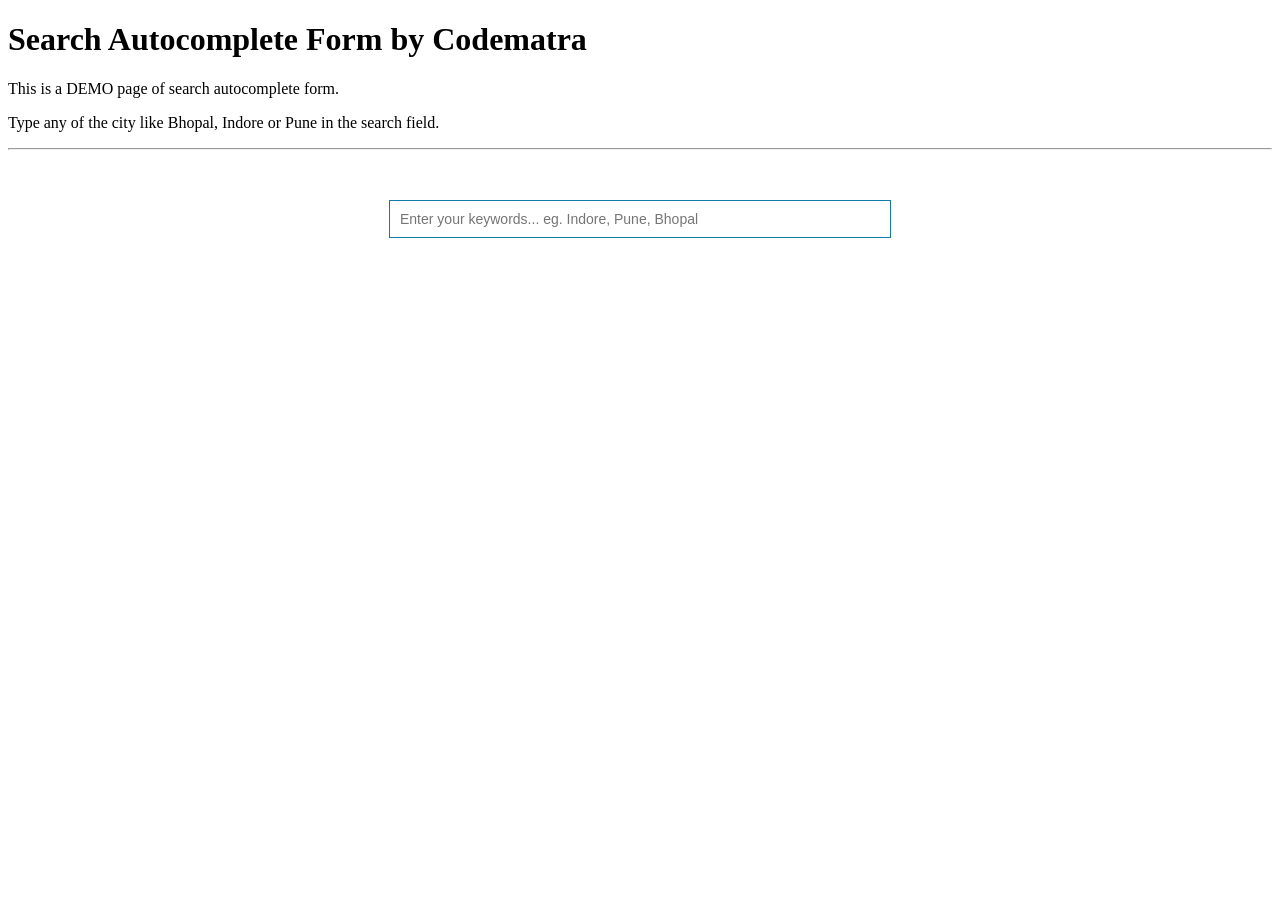
<file: autocomplete-field-codematra.html>
<!DOCTYPE html>
<html>
	<head>
		<title>Search Autocomplete | Codematra</title>
		<meta charset="UTF-8">
		<meta name="viewport" content="width=device-width, initial-scale=1.0">
		
		<!--Google Fonts-->
		<link href="https://fonts.googleapis.com/css?family=Roboto" rel="stylesheet">
		
		<style>				
			.autocomplete-codematra {
				max-width: 500px;
				width: 100%;
				margin: 50px auto 0 auto;
				background-color: #117CA6;
				padding: 1px;
				overflow: hidden;
			}

			.autocomplete-codematra input[type='text']{
				width: 100%;
				padding: 10px;
				border: none;
				font-size: 14px;
				box-sizing: border-box;
				outline: unset;
			}
				
			.autocomplete-codematra .cmac-suggestions {
				display:none;
			}
			
			.autocomplete-codematra .cmac-suggestions p {
				padding: 8px 7px 1px 3px;
				margin: 0;
				font-size: 14px;
				font-weight: bold;
				color:#fff;
			}  
			
			.autocomplete-codematra .cmac-suggestions ul {
				padding: 0;
				margin: 0;
				list-style: none;
				background: #ddd; 
			}
			
			.autocomplete-codematra .cmac-suggestions ul li {
				padding: 8px;
				background: #fafafa;
				border-top: 1px solid #ccc;
				cursor: pointer;
				display:none;
			}
			
			.autocomplete-codematra .cmac-suggestions ul li:hover {
				background: #ffffff;
			}
				
		</style>
         
	</head>
	<body>          
		<h1>Search Autocomplete Form by Codematra</h1>
		<p>This is a DEMO page of search autocomplete form.</p>
		<p>Type any of the city like Bhopal, Indore or Pune in the search field.</p>
		<hr />

		<!-- Autocomplete HTML Start -->
		<div class="autocomplete-codematra">
			<input class="cmacfield" type="text" name="city" placeholder="Enter your keywords... eg. Indore, Pune, Bhopal" autocomplete="off" /> 
			<div class="cmac-suggestions">  
				<ul>
					<li>Indore</li>
					<li>Bhopal</li>
					<li>Ujjain</li>
					<li>Pune</li>
					<li>Dewas</li>
					<li>Hoshangabad</li>
					<li>Babai</li>
					<li>Itarsi</li>
				</ul>
			</div>
		</div>
		<!-- Autocomplete HTML End -->
            
    <!--jQuery-->
    <script type='text/javascript' src='js/jquery.min.js'></script>
    <script>
			jQuery(document).ready(function(){
				jQuery(".cmacfield").on("keyup change", function() { 		
					var searchfield = jQuery(this);
					var keyword = searchfield.val().toLowerCase();
					if(keyword.length >= 3) {
						jQuery('.cmac-suggestions').show();
            jQuery(".cmac-suggestions ul li").hide();
						jQuery(".cmac-suggestions ul li").filter(function() {
							var filtervalue = jQuery(this).text().toLowerCase().indexOf(keyword) > -1;
							if (filtervalue) {
								jQuery(this).toggle(filtervalue);  
							}
						});
					} else {
						jQuery('.cmac-suggestions').hide(); 
					}
				});
			});
    </script>
	</body>
</html>
</file>
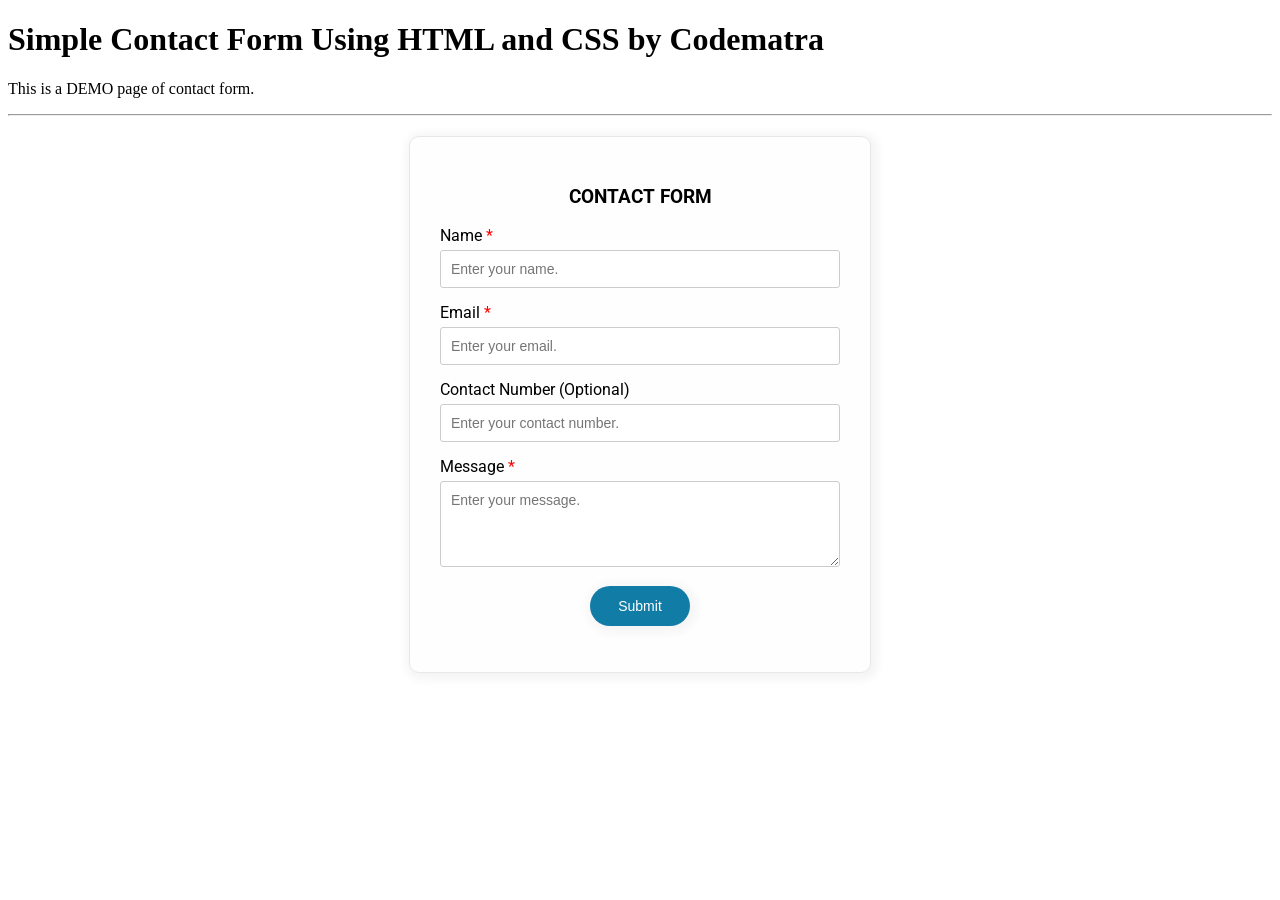
<file: contact-form-codematra.html>
<!DOCTYPE html>
<html>
  <head>
    <title>Simple Contact Form | Codematra</title>
    <meta charset="UTF-8" />
    <meta name="viewport" content="width=device-width, initial-scale=1.0" />

    <!--Google Fonts-->
		<link href="https://fonts.googleapis.com/css?family=Roboto" rel="stylesheet" />
    
    <style>
      .contact-from-codematra {
        font-family: Roboto;
        background: #fefefe;
        border: none;
        box-shadow: 2px 2px 9px 5px #f5f5f5;
        border-radius: 10px;
        overflow: hidden;
        padding: 30px;
        border-radius: 10px; 
        max-width: 400px;
        width: 100%;
        margin: 20px auto 20px auto;
        border: 1px solid #e8e8e8;
      }

      .contact-from-codematra .fheading {
        text-align: center;
        text-transform: uppercase;
      }
      
      .contact-from-codematra textarea,
      .contact-from-codematra input[type="email"],
      .contact-from-codematra input[type="text"] {
        border: 1px solid #ccc;
        padding: 10px;
        width: 100%;
        border-radius: 3px;
        margin-bottom: 15px;
        font-size: 14px;
        font-family: arial;
        box-sizing: border-box;
      }
      
      .contact-from-codematra  label {
        margin-bottom: 5px;
        display:block;
      }

      .contact-from-codematra  label .required {
        color: #ff0000;
      }
      
      .contact-from-codematra .submit-wr {
        text-align: center;
        margin-top: 0;
      }

      .contact-from-codematra  input[type="submit"] {
        background: #117CA6;
        color: #fff;
        border: none;
        padding: 12px 20px;
        font-size: 14px;
        border-radius: 25px;
        min-width: 100px;
        box-shadow: 2px 2px 9px 5px #f5f5f5;
      }
      
      .contact-from-codematra input[type="submit"]:hover {
        cursor: pointer;
      }
      
  </style>
    </head>
    <body>  
      <h1>Simple Contact Form Using HTML and CSS by Codematra</h1>
      <p>This is a DEMO page of contact form.</p>
      <hr />
         
      <!--Form HTML Start-->
      <form class="contact-from-codematra" action="" method="get" autocomplete="off" >
        <h3 class="fheading">Contact Form</h3>              
    
        <label>Name <span class="required">*</span></label>
        <input type="text" name="name" placeholder="Enter your name." required="required"  />
        
        <label>Email <span class="required">*</span></label>
        <input type="email" name="email" placeholder="Enter your email." required="required" />
        
        <label>Contact Number (Optional)</label>
        <input type="text" name="contact" placeholder="Enter your contact number."  />

        <label>Message <span class="required">*</span></label>
        <textarea name="message" rows="4" placeholder="Enter your message." required="required"></textarea>
        
        <p class="submit-wr"><input type="submit" name="submit" value="Submit" /> </p>
      </form>
      <!--Form HTML End-->   

    </body>
</html>
</file>
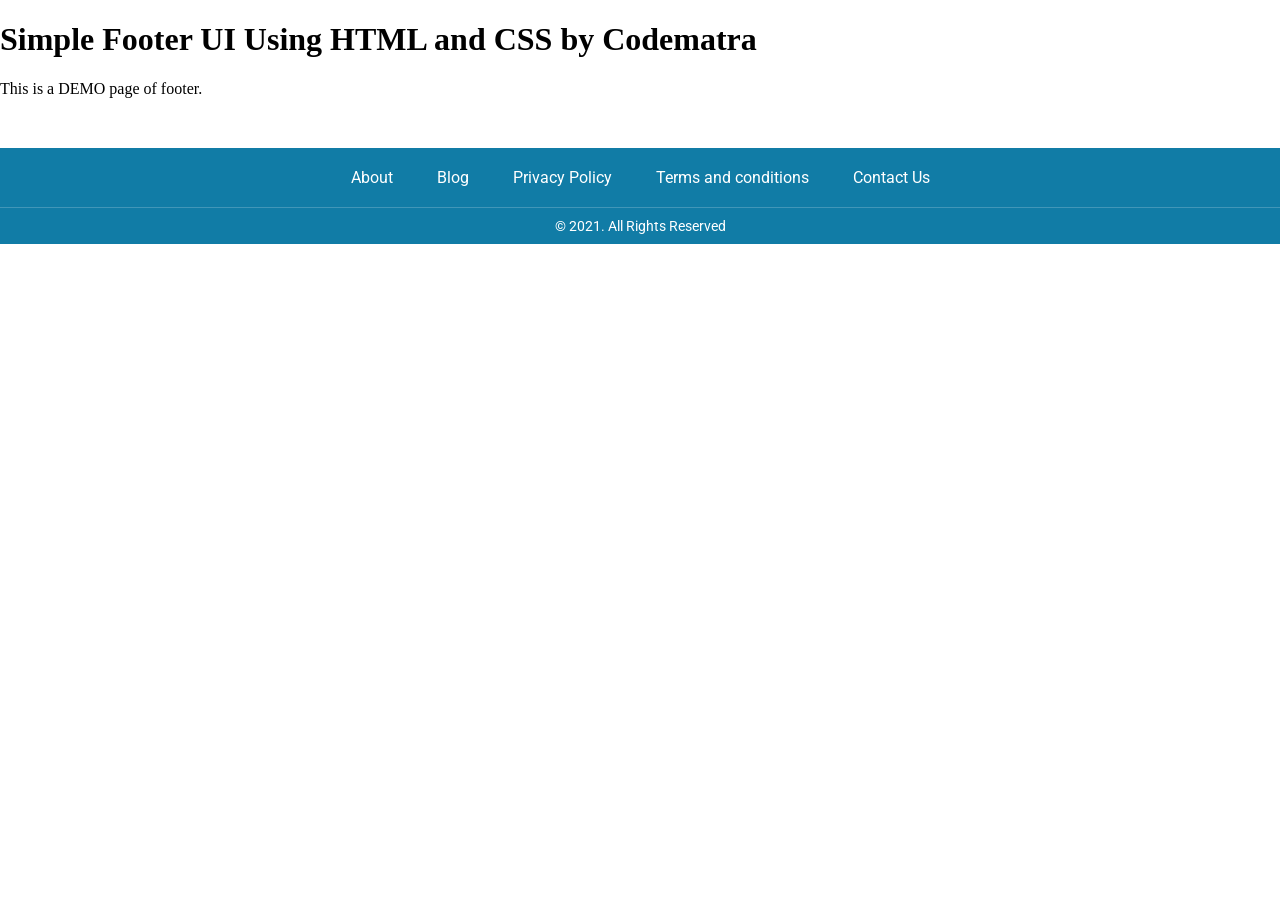
<file: footer-codematra-1.html>
<!DOCTYPE html>
<html>
  <head>
    <title>Footer Design | Codematra</title>
    <meta charset="UTF-8">
    <meta name="viewport" content="width=device-width, initial-scale=1.0">
      
    <!--Google Fonts-->
    <link href="https://fonts.googleapis.com/css?family=Roboto" rel="stylesheet">
        
    <style>

      * {
        box-sizing: border-box;
      }
      
      body {
        padding:0;
        margin:0;
      }

      .footer-codematra {
        background: #117CA6;
        color:#fff;
        width: 100%;
        text-align: center;
        font-family: Roboto;
      }
      
      .footer-codematra a {
        color:#fff;
        text-decoration: none;
        padding: 20px;
        display: inline-block;
      }

      .footer-codematra a:hover {
        color:#eee;
        background: rgba(0,0,0,0.2);
      }

      .footer-codematra p {
        text-align: center;
        margin: 0;
        font-size: 14px;
        padding: 10px 0;
        border-top: 1px solid rgba(255,255,255, 0.2);
      }
        
    </style>
        
  </head>
  <body>    
        
    <h1>Simple Footer UI Using HTML and CSS by Codematra</h1>
    <p style="margin-bottom: 50px;">This is a DEMO page of footer.</p>
  
    <!--Footer Code Start-->
    <footer class="footer-codematra">
        <a href="#">About</a>
        <a href="#">Blog</a>
        <a href="#">Privacy Policy</a>
        <a href="#">Terms and conditions</a>
        <a href="#">Contact Us</a>
        <p class="copyright-text">&copy; 2021. All Rights Reserved</p>
      </div>
    </footer>
    <!--Footer Code End-->

  </body>
</html>
</file>
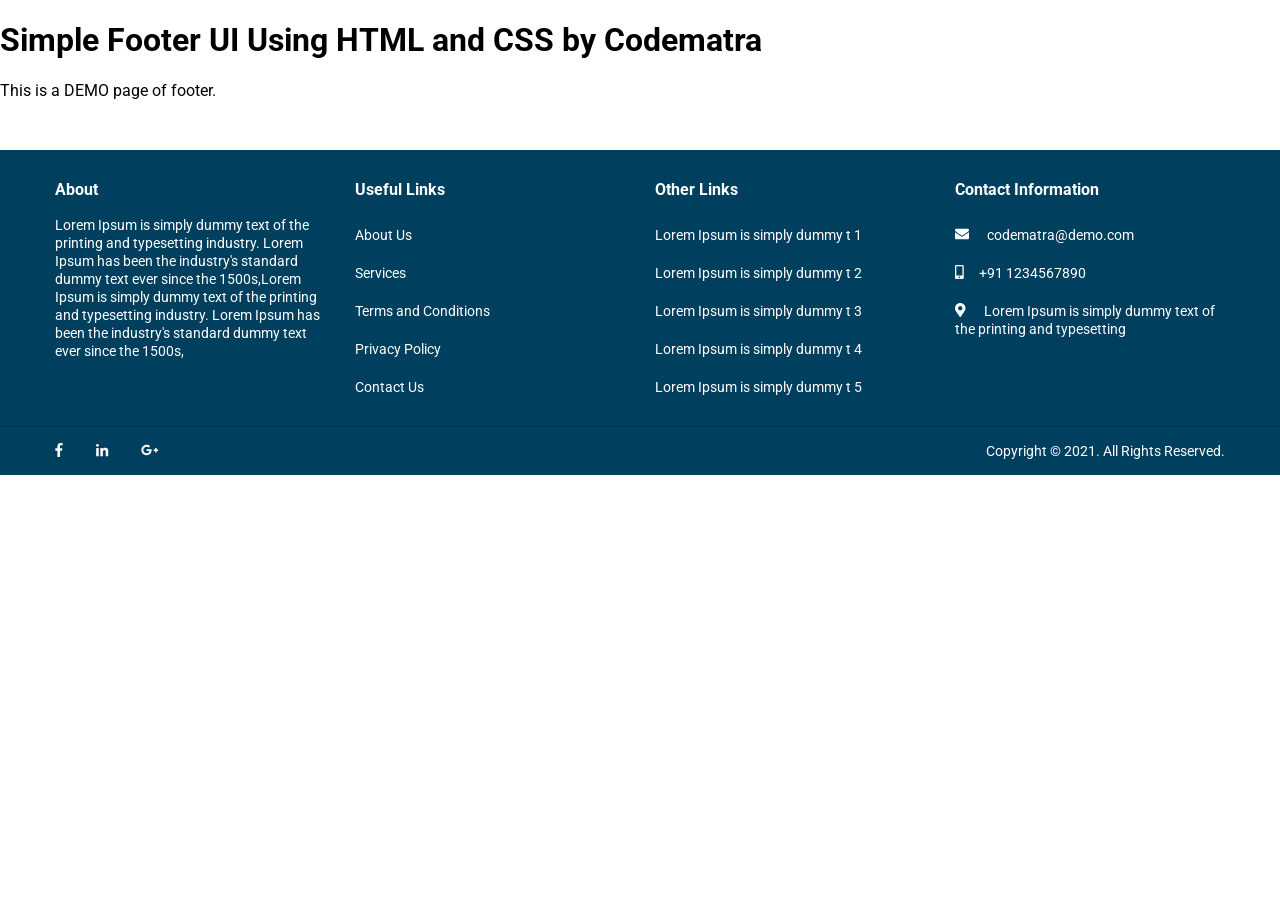
<file: footer-codematra-2.html>
<!DOCTYPE html>
<html>
  <head>
    <title>Footer Design | Codematra</title>
    <meta charset="UTF-8">
    <meta name="viewport" content="width=device-width, initial-scale=1.0">

    <!--Google Fonts-->
    <link href="https://fonts.googleapis.com/css?family=Roboto" rel="stylesheet">

    <!--Fontawesome CSS-->  
    <link rel="stylesheet" type="text/css" href="css/all.min.css">

    <style>
      * {
        box-sizing: border-box;
      }

      body {
        padding:0;
        margin:0;
        font-family: 'Roboto', sans-serif;
      }

      .footer-codematra {
        background: #003f5e;
        width: 100%;
        line-height: 0px;
        padding: 15px 0 0 0;
      }

      .footer-codematra .container {
        max-width: 1200px;
        margin: 0 auto;
        display:block;
      }

      .footer-codematra a {
        color:#fff;
        text-decoration: none;
      }

      .footer-codematra .footer { 
        clear: both;
        display: inline-block;
        width: 100%;
        color: #fff;
        font-size: 14px;
        line-height: 18px;
      }

      .footer-codematra .footer.ftop {
        margin-bottom: 20px;
      }

      .footer-codematra .fwidget {
        float: left;
        width: 25%;
        vertical-align: top;
        padding:0 15px;
      }

      .footer-codematra ul.menu {
        padding: 0;
        margin: 0;
        list-style: none;
      }

      .footer-codematra ul.menu li { 
        padding: 10px 0;
      }

      .footer-codematra ul.fcontacts.menu i,
      .footer-codematra ul.fcontacts.menu svg{
        margin-right: 15px !important;
      }

      .footer-codematra .footer.fbottom {
        border-top: 1px solid rgba(0,0,0,0.2);
      }

      .footer-codematra .fbottom .fsocials {
        float: left;
      }

      .footer-codematra .fbottom .fsocials a {
        padding: 15px;
        display: inline-block;
      }

      .footer-codematra .fbottom .copyright {
        text-align: right;
        float: right;
        padding: 15px ;
      }
    </style>
  </head> 
  <body>  
    <h1>Simple Footer UI Using HTML and CSS by Codematra</h1>
    <p style="margin-bottom: 50px;">This is a DEMO page of footer.</p>
  
    <!-- Footer Start  -->
    <footer id="footer" class="footer-codematra">
      <div id="ftop" class="footer ftop">
        <div class="container">
          <div class="fwidget">
            <h3>About</h3> 
            <div class="fdesc">			
              <p>Lorem Ipsum is simply dummy text of the printing and typesetting industry. Lorem Ipsum has been the industry's standard dummy text ever since the 1500s,Lorem Ipsum is simply dummy text of the printing and typesetting industry. Lorem Ipsum has been the industry's standard dummy text ever since the 1500s,</p>
            </div>
          </div>
          <div class="fwidget">
            <h3>Useful Links</h3>
            <div class="fdesc">
              <ul id="fmenus" class="menu">
                <li><a href="#">About Us</a></li>
                <li><a href="#">Services</a></li>
                <li><a href="#">Terms and Conditions</a></li>
                <li><a href="#">Privacy Policy</a></li>
                <li><a href="#">Contact Us</a></li>
              </ul>
            </div>
          </div>
          <div class="fwidget">
            <h3>Other Links</h3>
            <div class="fdesc">
              <ul id="fmenus" class="menu">
                <li><a href="#">Lorem Ipsum is simply dummy t 1</a></li>
                <li><a href="#">Lorem Ipsum is simply dummy t 2</a></li>
                <li><a href="#">Lorem Ipsum is simply dummy t 3</a></li>
                <li><a href="#">Lorem Ipsum is simply dummy t 4 </a></li>
                <li><a href="#">Lorem Ipsum is simply dummy t 5</a></li>
              </ul>
            </div>
          </div>
          <div class="fwidget">
            <h3>Contact Information</h3>
            <div class="fdesc">			
              <ul class="fcontacts menu">
                <li>        
                  <a href="mailto:codematra@demo.com"> <i class="fas fa-envelope"></i> codematra@demo.com</a>
                </li>                    
                <li>
                  <a href="tel:+91 1234567890"><i class="fas fa-mobile-alt"></i>+91 1234567890</a>  
                </li>
                <li>
                  <i class="fas fa-map-marker-alt"></i> Lorem Ipsum is simply dummy text of the printing and typesetting    
                </li>
            </ul>
            </div>
          </div>
        </div>               
      </div>
      <div id="fbottom" class="footer fbottom">
        <div class="container">

          <!-- Social Icons Footer --> 
          <div class="fsocials">
            <a href="#"><i class="fab fa-facebook-f"></i></a>
            <a href="#"><i class="fab fa-linkedin-in"></i></a>
            <a href="#"><i class="fab fa-google-plus-g"></i></a>
          </div>  

          <!--Copyright Text-->
          <div class="copyright">Copyright © 2021. All Rights Reserved.</div>

        </div>
      </div>
    </footer>  
    <!--Footer End-->     

    <!--jQuery-->
    <script type='text/javascript' src='js/jquery.min.js'></script>

    <!--Fontawesome js-->     
    <script type='text/javascript' src='js/all.min.js'></script>

  </body>
</html>
</file>
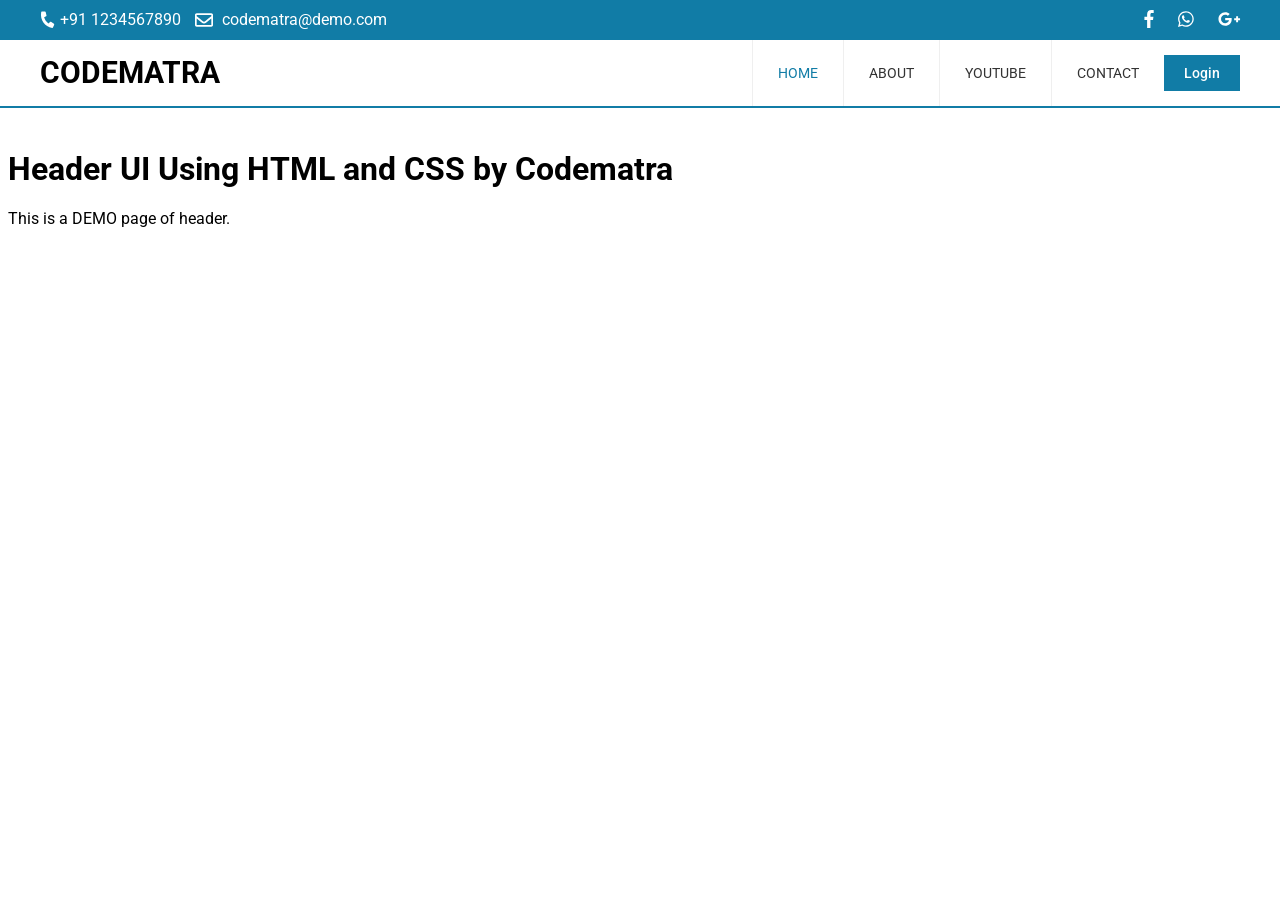
<file: header-codematra-1.html>
<!DOCTYPE html>
<html>
  <head>
    <title>Header Design | Codematra</title>
    <meta charset="UTF-8">
    <meta name="viewport" content="width=device-width, initial-scale=1.0">
    
    <!--Google Fonts-->
    <link href="https://fonts.googleapis.com/css?family=Roboto" rel="stylesheet">
    
    <!--Fontawesome CSS-->  
    <link rel="stylesheet" type="text/css" href="css/all.min.css">
    
    <style>
      body {
        font-family: 'Roboto', sans-serif;
      }

      .header-codematra {
        position: fixed;
        top: 0px;
        width: 100%;
        background: #fff;
        border-bottom: 2px solid #117CA6;
        left: 0;
        right: 0;
        line-height: 0;
      }
      
      .header-codematra .container {
        max-width: 1200px;
        width: 100%;
        margin: 0 auto;
      }

      .header-codematra .logo-image {
        max-width: 100%;
        height: auto;
      }

      .header-codematra .top_bar {
        background: #117CA6;
        color: #fff;
        display: inline-block;
        width: 100%;
      }

      .header-codematra .top_bar .left_part {
        float: left;
        width: 50%;
      }

      .header-codematra .tcontactinfo a {
        color: #ffffff !important;
        font-size: 16px;
        line-height: 18px;
        padding: 11px 0;
        display: inline-block;
        margin-left: 10px;
        text-align: left;
        text-decoration: none;
      }

      .header-codematra .tcontactinfo a:first-child {
        margin-left: 0px;
      }

      .header-codematra .tcontactinfo a svg.fa-phone,
      .header-codematra .tcontactinfo a i.fa-phone {
        transform: rotate(100deg);
        font-size: 15px;
        top: 0px;
      }

      .header-codematra .tcontactinfo a svg,
      .header-codematra .tcontactinfo a i {
        font-size: 18px;
        margin-top: -5px;
        position: relative;
        top: 2px;
        margin-right: 5px;
      }

      .header-codematra .tsocial {
        float: right;
      }

      .header-codematra .tsocial a {
        color: #ffffff !important;
        text-decoration: none;
        font-size: 18px;
        text-align: center;
        display: inline-block;
        margin: 8px 0 8px 20px;
        line-height: 23px;
      }

      .header-codematra .tsocial a:first-child {
        margin-left: 0px;
      }

      .header-codematra .top_bar .right_part {
        float: left;
        width: 50%;
      }

      /*Bottom Part*/
      .header-codematra .bmenus {
        line-height: 0;
        clear:both; 
      }
        
      .header-codematra .logo-wr {
        padding: 6px 0;
        float: left;
        width: 20%;
      }
      
      .header-codematra .logo-wr img {
        max-width: 200px;
      }

      .header-codematra .logo-wr a {
        display: inline-block;
        text-decoration: none;
        color: #000000;
        line-height: 1;
      }
      
      .header-codematra .logo-text {
        font-size: 30px;
        font-weight: bold;
        padding: 12px 0;
        text-transform: uppercase;
        display: block;
      }

      .header-codematra .menu-wr {
        float: left;
        width: 80%;
      }

      .header-codematra .menu-wr ul.main_menu {
        padding: 0;
        margin: 0;
        display: flex;
        float: right;
      }

      .header-codematra .menu-wr ul.main_menu li.menu_item {
        display: inline-flex;
      }

      .header-codematra .menu-wr ul.main_menu .menu_item a{
        color: #333333;
        font-size: 14px; 
        padding: 26px 25px;
        line-height: 14px;
        border-left: 1px solid #efefef;
        text-decoration: none;
      }

      .header-codematra .menu_item:hover a,
      .header-codematra .menu_item.active a {
        color: #117CA6 !important;
      }

      .header-codematra .menu-wr ul.main_menu .menu_item a.btn_primary {
        background: #117CA6;
        border: none !important;
        border-radius: 0px;
        font-size: 14px;
        font-weight: 500;
        padding: 8px 20px;
        line-height: 20px;
        margin: 15px 0;
        color:#ffffff !important;
      } 
 
    </style>
         
  </head>
    <body>
         
    <!-- Header Style1 Start -->
    <header class="header-codematra">  
      <div class="top_bar">
        <div class="container">
          <div class="left_part"> 
            <div class="tcontactinfo">
              <a href="tel:+91 1234567890"><i class="fas fa-phone"></i>+91 1234567890</a>  
              <a href="mailto:codematra@demo.com"><i class="far fa-envelope"></i> codematra@demo.com</a>
            </div>
          </div>
          <div class="right_part">
            <div class="tsocial">
              <a href="#"><i class="fab fa-facebook-f"></i></a>
              <a href="#"><i class="fab fa-whatsapp"></i></a>
              <a href="#"><i class="fab fa-google-plus-g"></i></a>
            </div>
          </div>
        </div> 
      </div> 
      <div class="bmenus">
        <div class="container">
          <div class="logo-wr"> 
            <a href="#">
              <span class="logo-text">Codematra</span>
              <!-- <img class="logo-image" src="" alt="Codematra Logo" /> -->
            </a>
          </div>
          <nav class="menu-wr"> 
            <ul class="main_menu"> 
              <li class="menu_item active"> 
                <a  href="#top">HOME</a>
              </li> 
              <li class="menu_item ">
                <a  href="#about">ABOUT</a>
              </li>
              <li class="menu_item ">
                <a  href="#youtube">YOUTUBE</a>
              </li>
              <li class="menu_item ">
                <a  href="#contact">CONTACT</a> 
              </li>
              <li class="menu_item">
                <a class="btn_primary" href="javascript:void('0');">Login</a>
              </li>
            </ul>
          </nav> 
        </div> 
      </div> 
    </header>
    <!-- Header Style1 End -->
       
    
    <h1 style="margin-top: 150px;">Header UI Using HTML and CSS by Codematra</h1>
    <p>This is a DEMO page of header.</p>
        
    <!--jQuery-->
    <script type='text/javascript' src='js/jquery.min.js'></script>

    <!--Fontawesome js-->     
    <script type='text/javascript' src='js/all.min.js'></script>

  </body>
</html>
</file>
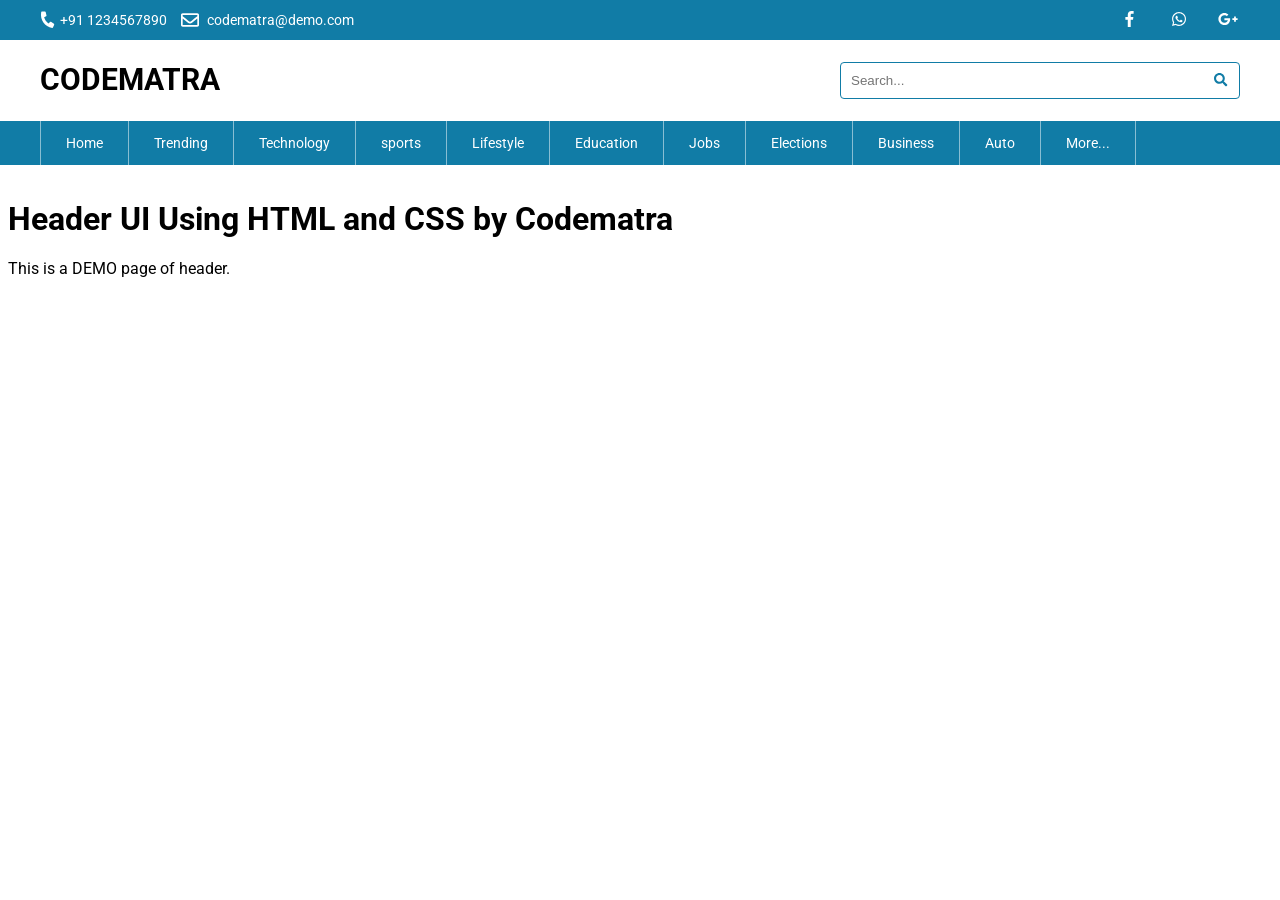
<file: header-codematra-2.html>
<!DOCTYPE html>
<html>
  <head>
    <title>Header Design | Codematra</title>
    <meta charset="UTF-8">
    <meta name="viewport" content="width=device-width, initial-scale=1.0">
    
    <!--Google Fonts-->
    <link href="https://fonts.googleapis.com/css?family=Roboto" rel="stylesheet">
    
    <!--Fontawesome CSS-->  
    <link rel="stylesheet" type="text/css" href="css/all.min.css">
      
    <style>
      * {
        outline: none;
        box-sizing: border-box;
      }

      body {
        font-family: 'Roboto', sans-serif;
      }

      .container { 
        max-width: 1200px;
        width: 100%;
        margin: 0 auto;
      }

      .img_class {
        max-width: 100%; 
        height: auto;
      } 

      .header-codematra {
        position: fixed;
        top: 0px;
        width: 100%;
        background: #fff;
        left: 0;
        right: 0;
        line-height: 0;
      }

      .header-codematra .top_bar {
        background: #117CA6;
        color: #fff;
        display: inline-block;
        width: 100%;
      }

      .header-codematra .top_bar .left_part {
        float: left;
        width: 50%;
      }

      .header-codematra .tcontact a {
        color: #ffffff !important;
        font-size: 14px;
        line-height: 18px;
        padding: 11px 0;
        display: inline-block;
        margin-left: 10px;
        text-align: left;
        text-decoration: none;
      }

      .header-codematra .tcontact a:first-child {
        margin-left: 0px;
      }

      .header-codematra .tcontact a svg.fa-phone,
      .header-codematra .tcontact a i.fa-phone {
        transform: rotate(100deg);
        font-size: 15px;
        top: 0px;
      }

      .header-codematra .tcontact a svg,
      .header-codematra .tcontact a i {
        font-size: 18px;
        margin-top: -5px;
        position: relative;
        top: 2px;
        margin-right: 5px;
      }

      .header-codematra .tsocial {
        float: right;
      }

      .header-codematra .tsocial a {
        color: #ffffff !important;
        text-decoration: none;
        font-size: 16px;
        text-align: center;
        display: inline-block;
        margin: 8px 0 8px 20px;
        line-height: 23px;
        width: 25px;
      }

      .header-codematra .tsocial a:hover {
        color: #117CA6;
      }

      .header-codematra .tsocial a:first-child {
        margin-left: 0px;
      }

      .header-codematra .top_bar .right_part {
        float: left;
        width: 50%;
      }

      /*Middle Part*/
      /*Search Form*/
      .header-codematra .hmiddle_part form {
        width: 100%;
        float: right;
        max-width: 400px;
        margin: 22px 0;
        position: relative;
      }

      .header-codematra .hmiddle_part form label {
        display:none;
      }

      .header-codematra .hmiddle_part form input {
        width: 100%;
        padding: 10px;
        border: 1px solid #117CA6;
        border-radius: 4px;
        box-sizing: border-box;
      }

      .header-codematra .hmiddle_part form button.form_button {
        position: absolute;
        right: 2px;
        top: 0;
        border: none;
        color: #117CA6;
        padding: 11px;
        background: transparent;
        cursor: pointer;
      }

      /*Bottom Part*/
      .header-codematra .bottom_menus {
        line-height: 0;
        clear: both;
        width: 100%;
        display: inline-block;
        background: #117CA6;
      }
        
      .header-codematra .logo-wr {
        padding: 10px 0;
        float: left;
        width: 20%;
      }
      
      .header-codematra .logo-wr img {
        max-width: 200px;
      }

      .header-codematra .logo-wr a {
        display: inline-block;
        text-decoration: none;
        color: #000000;
        line-height: 1;
      }
      
      .header-codematra .logo-text {
        font-size: 30px;
        font-weight: bold;
        padding: 15px 0;
        text-transform: uppercase;
        display: block;
      }

      .header-codematra .main_menu_wr {
        width: 100%;
        text-align: left;
      }

      .header-codematra .main_menu_wr ul.main_menu {
        padding: 0;
        margin: 0;
        display: flex;
      }

      .header-codematra .main_menu_wr ul.main_menu li.menu_item {
        display: inline-flex;
        border-right: 1px solid rgba(255,255,255,0.5);
      }

      .header-codematra .main_menu_wr ul.main_menu li.menu_item:first-child {
        border-left: 1px solid rgba(255,255,255,0.5);
      }

      .header-codematra .main_menu_wr ul.main_menu .menu_item a {
        color: #ffffff !important;
        font-size: 14px;
        padding: 15px 25px;
        line-height: 14px;
        text-decoration: none;
        width: 100%;
      }

      .header-codematra .menu_item:hover a,
      .header-codematra .menu_item.active a {
        color: #117CA6 !important;
      }


      .header-codematra .main_menu_wr ul.main_menu .menu_item a.btn_primary {
        background: #117CA6;
        border: none !important;
        border-radius: 0px;
        font-size: 14px;
        font-weight: 500;
        padding: 8px 20px;
        line-height: 20px;
        margin: 15px 0;
        color:#ffffff !important;
      } 


    </style>
         
  </head>
  <body>    
          
    <!-- Header UI Start -->
    <header class="header-codematra">   
      <div class="top_bar">
        <div class="container">
          <div class="left_part"> 
            <div class="tcontact">
              <a href="tel:+91 1234567890"><i class="fas fa-phone"></i>+91 1234567890</a>  
              <a href="mailto:codematra@demo.com"><i class="far fa-envelope"></i> codematra@demo.com</a>
            </div>
          </div>
          <div class="right_part">
            <div class="tsocial">
              <a href="#"><i class="fab fa-facebook-f"></i></a>
              <a href="#"><i class="fab fa-whatsapp"></i></a>
              <a href="#"><i class="fab fa-google-plus-g"></i></a>
            </div>
          </div>
        </div> 
      </div>  
      <div class="hmiddle_part">
        <div class="container">
          <div class="logo-wr"> 
            <a href="#">
              <span class="logo-text">CodeMatra</span>
              <!-- <img class="img_class" src="" alt="Codematra" /> -->
            </a>
          </div>
        
          <!--Form HTML Start-->
          <form action="" class="hsearch" method="get"> 
            <div class="search_field">
              <input type="text" name="search" required="required" placeholder="Search..." />
              <button name="search_submit" class="form_button" type="submit" title="Search Submit"><i class="fas fa-search"></i></button>
            </div>
          </form>   
          <!--Form HTML End-->
            
        </div> 
      </div> 
      <div class="bottom_menus">
        <div class="container">
          <nav class="main_menu_wr"> 
            <ul class="main_menu"> 
              <li class="menu_item active"> 
                <a  href="#top">Home</a>
              </li> 
              <li class="menu_item ">
                <a  href="#trending">Trending</a>
              </li>
              <li class="menu_item ">
                <a  href="#technology">Technology</a>
              </li>
              <li class="menu_item ">
                <a  href="#sports">sports</a> 
              </li>
              <li class="menu_item ">
                <a  href="#lifestyle">Lifestyle</a> 
              </li>
              <li class="menu_item ">
                <a  href="#education">Education</a> 
              </li>
              <li class="menu_item ">
                <a  href="#jobs">Jobs</a> 
              </li>
              <li class="menu_item ">
                <a  href="#elections">Elections</a> 
              </li>
              <li class="menu_item ">
                <a  href="#business">Business</a> 
              </li>
              <li class="menu_item ">
                <a  href="#auto">Auto</a> 
              </li>
              <li class="menu_item ">
                <a  href="#more">More...</a> 
              </li>
            </ul>
          </nav> 
        </div> 
      </div> 
    </header>
    <!-- Header UI End -->
        
    <h1 style="margin-top: 200px;">Header UI Using HTML and CSS by Codematra</h1>
    <p>This is a DEMO page of header.</p>
    

    <!--jQuery-->
    <script type='text/javascript' src='js/jquery.min.js'></script>

    <!--Fontawesome js-->     
    <script type='text/javascript' src='js/all.min.js'></script>

  </body>
</html>
</file>
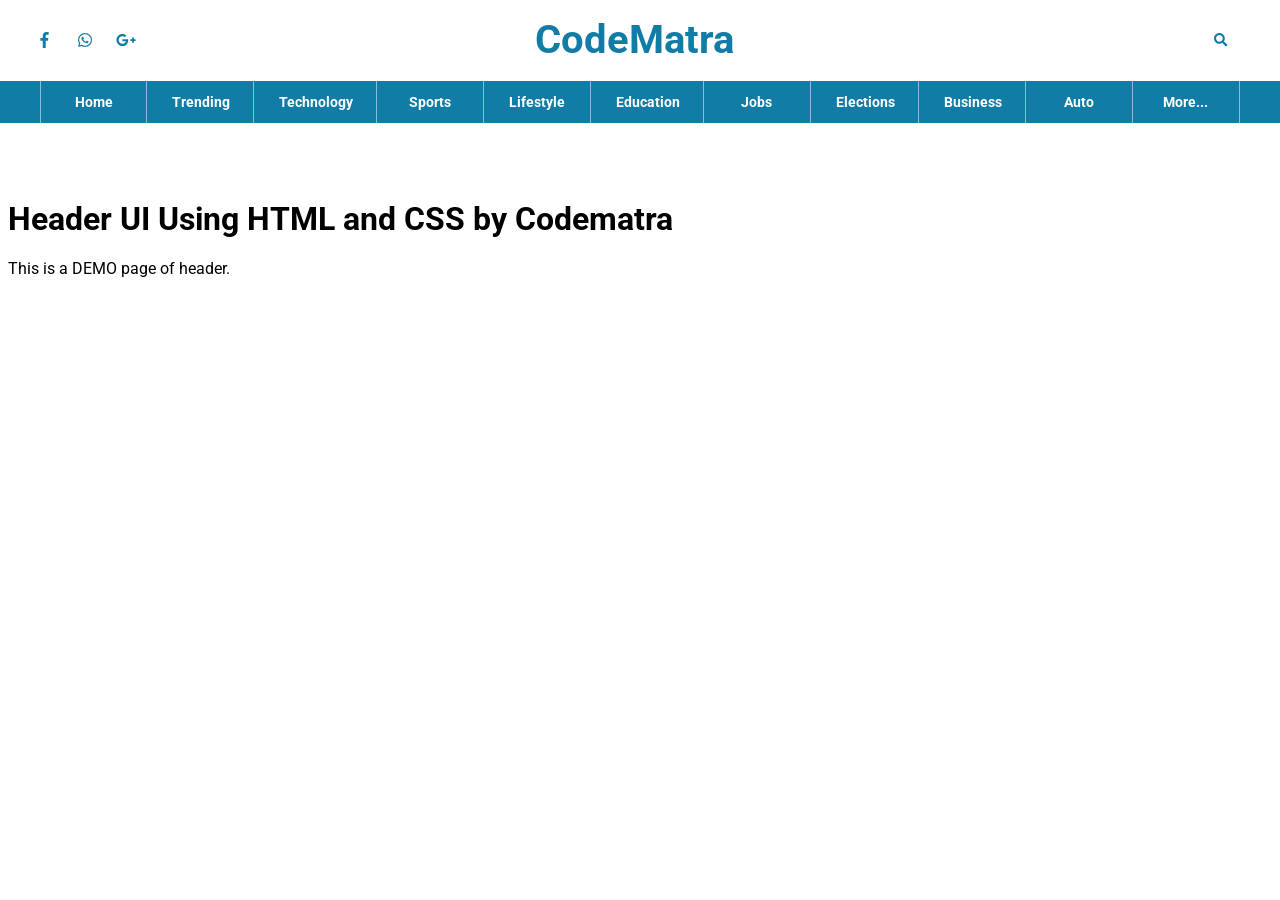
<file: header-codematra-3.html>
<!DOCTYPE html>
<html>
  <head>
    <title>Header Design | Codematra</title>
    <meta charset="UTF-8">
    <meta name="viewport" content="width=device-width, initial-scale=1.0">
    
    <!--Google Fonts-->
    <link href="https://fonts.googleapis.com/css?family=Roboto" rel="stylesheet">
    
    <!--Fontawesome CSS-->  
    <link rel="stylesheet" type="text/css" href="css/all.min.css">
      
    <!--Custom CSS--> 
    <style>
      * {
        outline: none;
        box-sizing: border-box;
      }

      body {
        font-family: 'Roboto', sans-serif;
      }

      .container {
        max-width: 1200px;
        width: 100%;
        margin: 0 auto;
      }

      .img_class {
        max-width: 100%; 
        height: auto;
      } 

      .header-codematra {
        position: fixed;
        top: 0px;
        width: 100%;
        background: #fff;
        left: 0;
        right: 0;
        line-height: 0;
      }

      .header-codematra .top_social_links {
        float: left;
        width: 33%;
        margin: 29px 0;
      }    

      .header-codematra .top_social_links a {
        text-decoration: none;
        font-size: 16px;
        text-align: left;
        display: inline-block;
        margin: 0;
        line-height: 23px;
        width: 34px;
        color:#117CA6;
      }

      .header-codematra .top_social_links a:hover {
        color: #117CA6;
      }

      .header-codematra .top_social_links a:first-child {
        margin-left: 0px;
      }

      .header-codematra .top_bar .right_part {
        float: left;
        width: 50%;
      }

      /*Middle Part*/
      /*Search Form*/
      .header-codematra .middle_menus form {
        width: 40px;
        float: right;
        max-width: 400px;
        margin: 22px 0;
        position: relative;
      }

      .header-codematra .middle_menus form label {
        display:none;
      }

      .header-codematra .middle_menus form input {
        width: 100%;
        padding: 10px;
        border: 1px solid #117CA6;
        border-radius: 4px;
        box-sizing: border-box;
        visibility: hidden;
      }

      .header-codematra .middle_menus form:hover {
        width: 100%;
      }

      .header-codematra .middle_menus form:hover input{
        visibility:visible; 
      }

      .header-codematra .middle_menus form button.form_button {
        position: absolute;
        right: 2px;
        top: 0;
        border: none;
        color: #117CA6;
        padding: 11px;
        background: transparent;
        cursor: pointer;
      }

      /*Bottom Part*/
      .header-codematra .bottom_menus {
        line-height: 0;
        clear: both;
        width: 100%;
        display: inline-block;
        background: #117CA6;
      }
        
      .header-codematra .logo_wr {
        padding: 10px 0;
        float: left;
        width: 33%;
      }
      
      .header-codematra .logo_wr img {
        max-width: 200px;
      }

      .header-codematra .logo_wr a {
        display: inline-block;
      }

      .header-codematra .logo_wr a.logo_text {
        font-size: 40px;
        text-decoration: none;
        display: inline-block;
        width: 100%;
        line-height: 60px;
        font-weight: bold;
        text-align: center;
        color:#117CA6;
      }

      .header-codematra .main_menu_wr {
        width: 100%;
        text-align: left;
      }

      .header-codematra .main_menu_wr ul.main_menu {
        padding: 0;
        margin: 0;
        display: flex;
      }

      .header-codematra .main_menu_wr ul.main_menu li.menu_item {
        display: inline-flex;
        border-right: 1px solid rgba(255,255,255,0.5);
        min-width: 107px;
        text-align: center;
      }

      .header-codematra .main_menu_wr ul.main_menu li.menu_item:first-child {
        border-left: 1px solid rgba(255,255,255,0.5);
      }

      .header-codematra .main_menu_wr ul.main_menu .menu_item a {
        color: #ffffff !important;
        font-size: 14px;
        padding: 14px 25px;
        line-height: 14px;
        text-decoration: none;
        width: 100%;
        font-weight: bold;
        text-transform: capitalize;
      }

      .header-codematra .menu_item:hover a,
      .header-codematra .menu_item.active a {
        color: #282782 !important;
      } 


      .header-codematra .main_menu_wr ul.main_menu .menu_item a.btn_primary {
        background: #117CA6;
        border: none !important;
        border-radius: 0px;
        font-size: 14px;
        font-weight: 500;
        padding: 8px 20px;
        line-height: 20px;
        margin: 15px 0;
        color:#ffffff !important;
      } 

      .header-codematra .main_menu_wr ul.main_menu .menu_item a.btn_primary:hover {
        box-shadow: 0px 4px 5px 0px rgba(0,0,0,0.2);
      }
    </style>
      
  </head>
  <body>    
          
    <!-- Header Style1 Start -->
    <header class="header-codematra style1">  
      <div class="middle_menus">
        <div class="container">
            
          <!--Social Link Start-->
          <div class="top_social_links">
            <a href="#"><i class="fab fa-facebook-f"></i></a>
            <a href="#"><i class="fab fa-whatsapp"></i></a>
            <a href="#"><i class="fab fa-google-plus-g"></i></a>
          </div>               
          <!--Social Link End-->
          
          <!--Logo Start--> 
          <div class="logo_wr"> 
            <!--<a href="#"><img class="img_class" src="http://devwp. codematra.com/wp-content/themes/ codematra/images/logo.png" alt="Website Logo" /></a>-->
            <a href="#" class="logo_text">CodeMatra</a>
          </div>
          <!--Logo End-->
        
          <!--Form HTML Start-->
          <form action="" class="hsearch" method="get"> 
            <div class="search_field">
              <input type="text" name="search" required="required" placeholder="Search..." />
              <button name="search_submit" class="form_button" type="submit" title="Search Submit"><i class="fas fa-search"></i></button>
            </div>
          </form>   
          <!--Form HTML End-->
              
        </div> 
      </div> 
      <div class="bottom_menus">
        <div class="container">
          <nav class="main_menu_wr"> 
            <ul class="main_menu"> 
              <li class="menu_item active"> 
                <a  href="#top">Home</a>
              </li> 
              <li class="menu_item ">
                <a  href="#trending">Trending</a>
              </li>
              <li class="menu_item ">
                <a  href="#technology">Technology</a>
              </li>
              <li class="menu_item ">
                <a  href="#sports">sports</a> 
              </li>
              <li class="menu_item ">
                <a  href="#lifestyle">Lifestyle</a> 
              </li>
              <li class="menu_item ">
                <a  href="#education">Education</a> 
              </li>
              <li class="menu_item ">
                <a  href="#jobs">Jobs</a> 
              </li>
              <li class="menu_item ">
                <a  href="#elections">Elections</a> 
              </li>
              <li class="menu_item ">
                <a  href="#business">Business</a> 
              </li>
              <li class="menu_item ">
                <a  href="#auto">Auto</a> 
              </li>
              <li class="menu_item ">
                <a  href="#more">More...</a> 
              </li>
            </ul>
          </nav> 
        </div> 
      </div> 
    </header>
    <!-- Header Style1 End -->

    <h1 style="margin-top: 200px;">Header UI Using HTML and CSS by Codematra</h1>
    <p>This is a DEMO page of header.</p>
    
        
    <!--jQuery-->
    <script type='text/javascript' src='js/jquery.min.js'></script>

    <!--Fontawesome js-->     
    <script type='text/javascript' src='js/all.min.js'></script>

  </body>
</html>
</file>
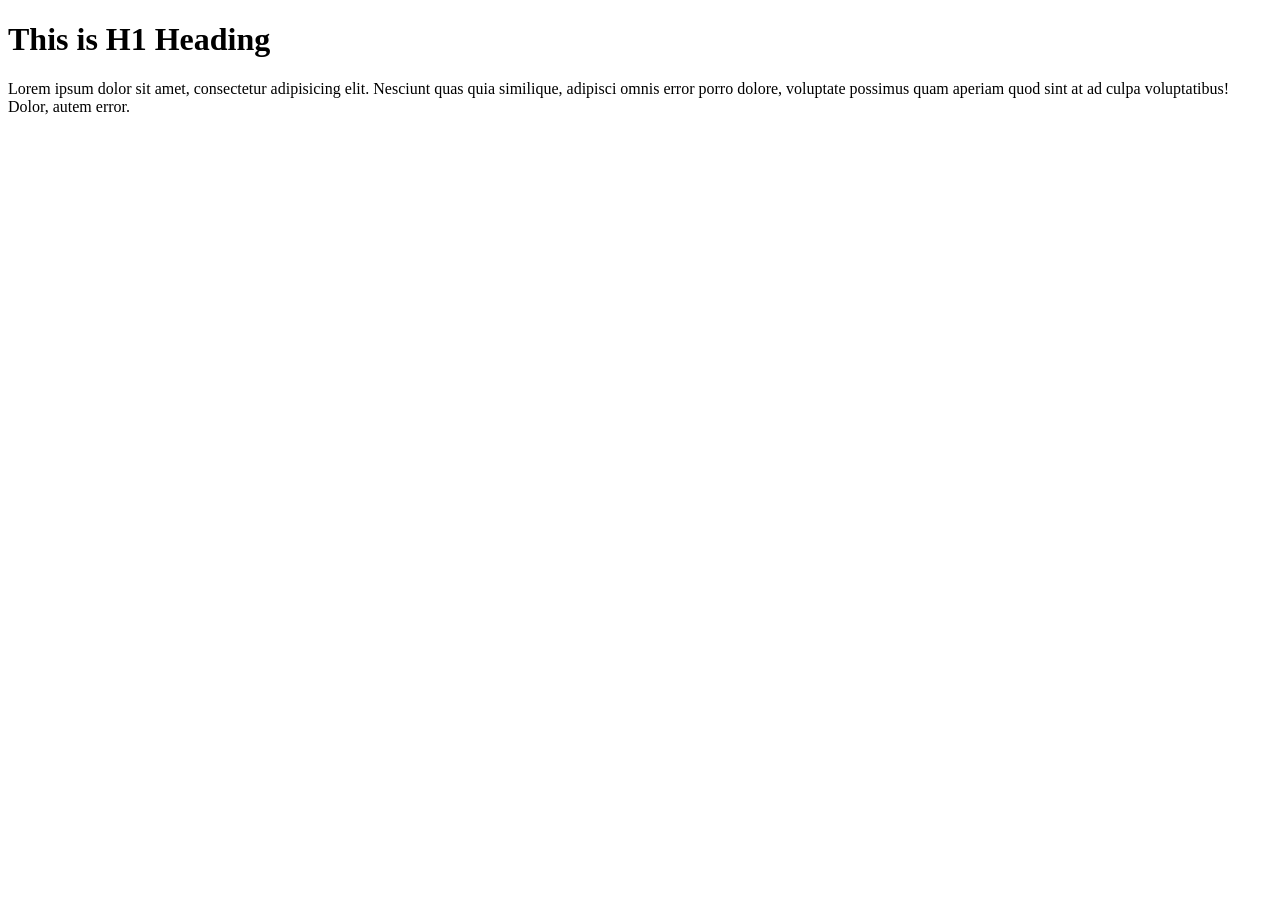
<file: html-structure-codematra.html>
<!DOCTYPE html>
<html>
	<head>

		<!-- Title will display in your browsers Tab -->
		<title>HTML Structure - CodeMatra</title>

		<!-- Add Meta Tags here -->
		<meta charset="UTF-8" />
		<meta name="viewport" content="width=device-width, initial-scale=1.0" />

		<!-- Styles -->
		<style type="text/css">
				/* Add CSS here */
		</style>
			
	</head>
	<body>  
		<!-- This is the Body Section of your HTML page   -->
		<h1>This is H1 Heading</h1>
		<p>Lorem ipsum dolor sit amet, consectetur adipisicing elit. Nesciunt quas quia similique, adipisci omnis error porro dolore, voluptate possimus quam aperiam quod sint at ad culpa voluptatibus! Dolor, autem error.</p>
	</body>
</html>
</file>
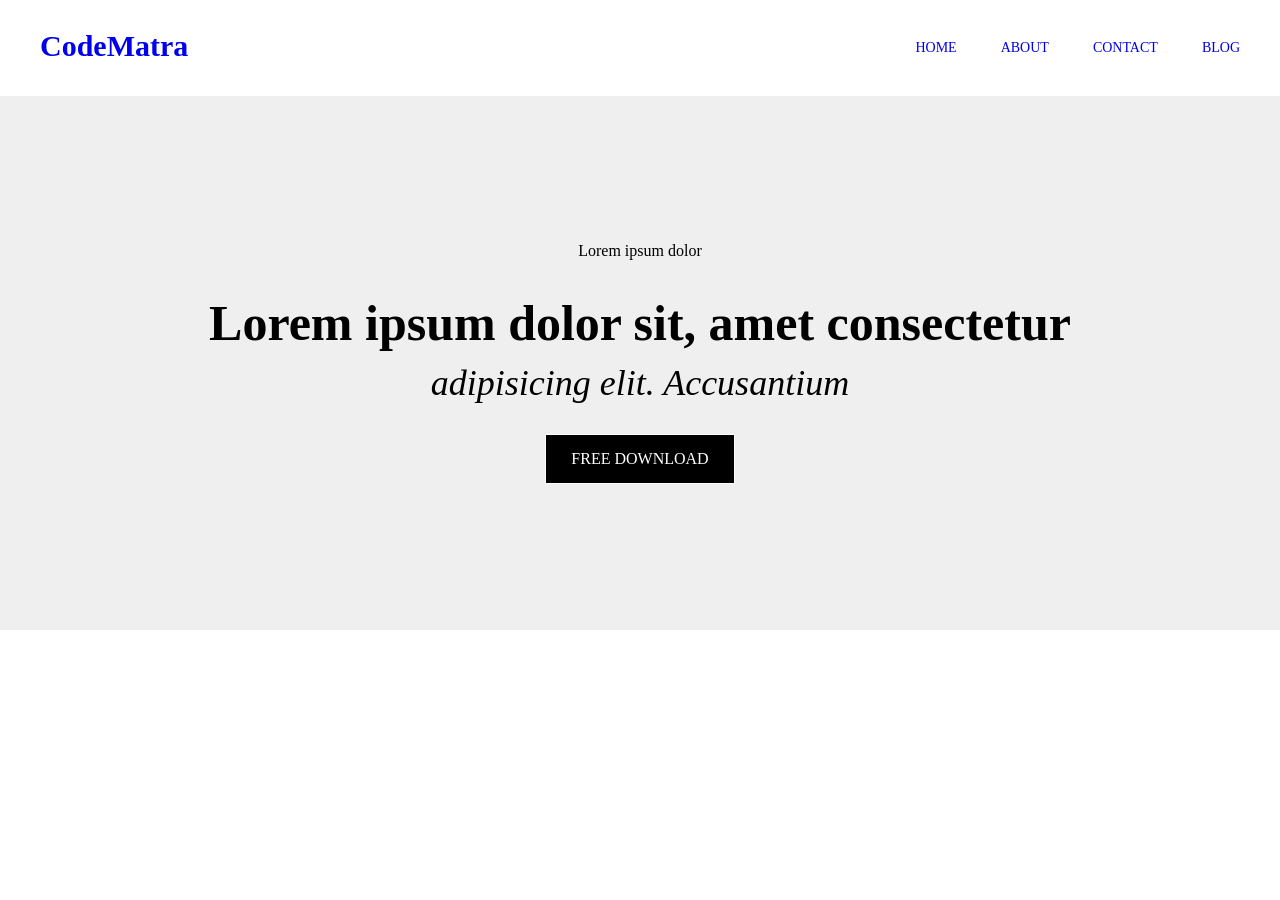
<file: landing-page-codematra.html>
<!DOCTYPE html>
<html>
	<head>
	<title>Home Page UI - Codematra</title>
	<meta charset="UTF-8">
	<meta name="viewport" content="width=device-width, initial-scale=1.0">


	<style>
		
		* {
				box-sizing: border-box;
		}
		
		body {
			padding: 0px;
			margin: 0px;
		}
		
		.banner_section {
			background-color: #efefef;
			min-height: 70vh;
			text-align: center;
			display: flex;
			justify-content: center;
			align-items: center;
			padding-top: 96px;
		}

		.banner_section p {
			margin: 0;
		}

		.banner_section h1 {
				font-size: 50px;
				margin-bottom: 0;
		}
		
		.banner_section h2 {
				font-size: 36px;
				font-weight: normal;
				font-style: italic;
				margin-top: 10px;
		}
		
		.banner_section a {
				color: #fff;
				text-transform: uppercase;
				text-decoration: none;
				background: #000;
				padding: 15px 25px;
				border: 1px solid #fff;
				display: inline-block;
		}
		
		.header-codematra {
			position: fixed;
			right: 0;
			left: 0;
			background-color: #ffffff;
		}

		.header-codematra .container {
			max-width: 1200px;
			margin: 0 auto;
		}
		
		.header-codematra ul.my_menu {
			padding: 0;
			margin: 0;
			float: right;
		}
		
		.header-codematra ul.my_menu li {
			display: inline-block;
		}
		
		.header-codematra ul.my_menu li a {
			padding: 40px 0 40px 40px;
			display: block;
			text-transform: uppercase;
			text-decoration: none;
			font-size: 14px;
		}
		
		.header-codematra  a.logo {
			text-decoration: none;
			font-size: 30px;
			font-weight: bold;
			padding: 29px 0;
			display: inline-block;
		}
	</style>
	</head>
	<body>
			
		<header class="header-codematra">
			<div class="container">
				<a class="logo" title="CodeMatra" href="#">CodeMatra</a>
				<ul class="my_menu">
					<li><a href="#">Home</a></li>
					<li><a href="#">About</a></li>
					<li><a href="#">Contact</a></li>
					<li><a href="#">Blog</a></li>
				</ul>
			</div>
		</header>
		
		<div class="banner_section" >
			<div class="bcontainer">
				<p>Lorem ipsum dolor</p>
				<h1>Lorem ipsum dolor sit, amet consectetur</h1>
				<h2>adipisicing elit. Accusantium</h2>
				<a href="#">Free Download</a>
			</div>
		</div>
			
	</body>
</html>
</file>
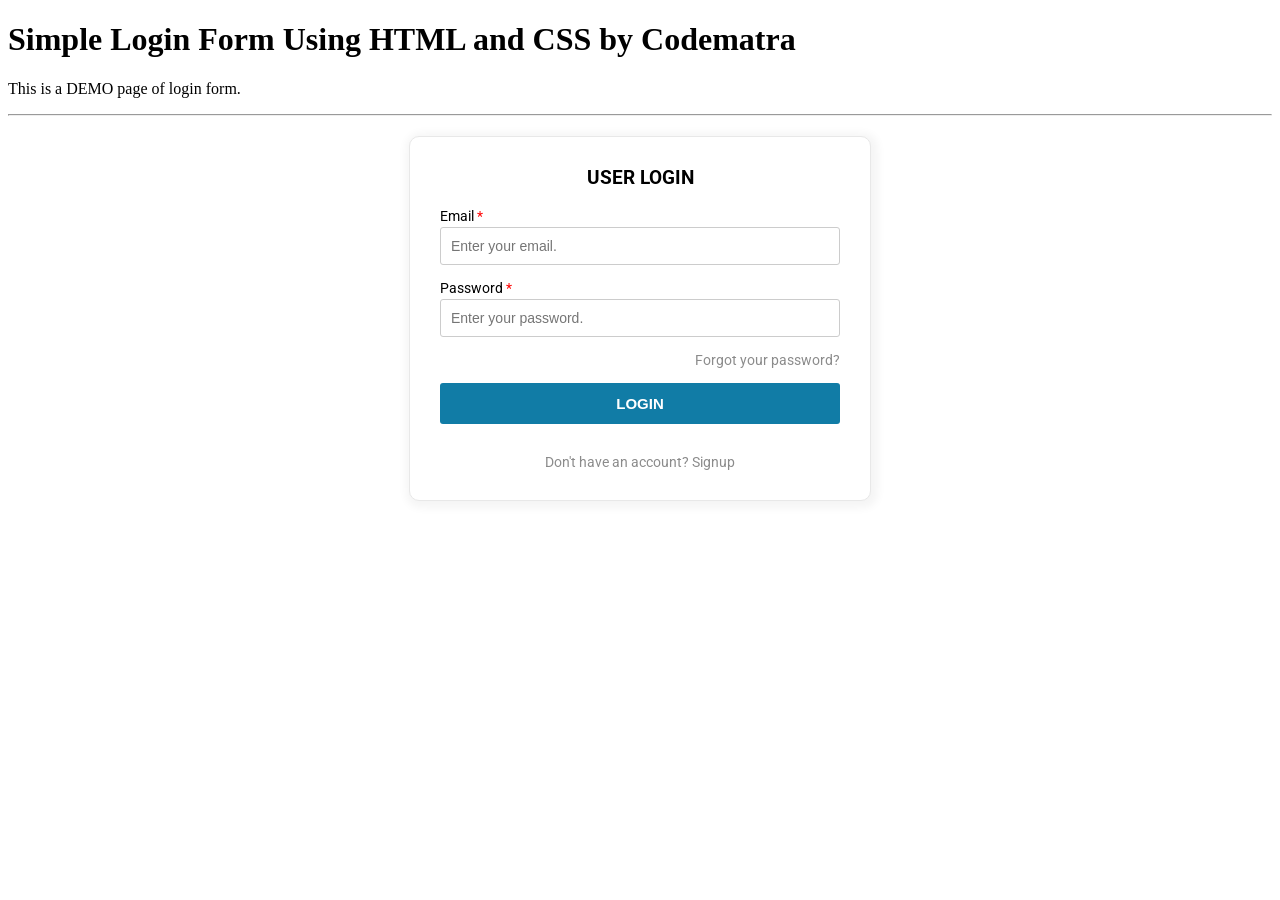
<file: login-form-codematra-2.html>
<!DOCTYPE html>
<html>
  <head>
    <title>Login Form | Codematra</title>
    <meta charset="UTF-8">
    <meta name="viewport" content="width=device-width, initial-scale=1.0">
    
    <!--Google Fonts-->
    <link href="https://fonts.googleapis.com/css?family=Roboto" rel="stylesheet">
        
    <style>
        
      /*Design the form*/
      .login-codematra {
        font-family: Roboto;
        background: #ffffff;
        box-shadow: 2px 2px 9px 5px #f5f5f5;
        border-radius: 10px;
        padding: 30px;
        border-radius: 10px; 
        max-width: 400px;
        width: 100%;
        margin: 20px auto 20px auto;
        border: 1px solid #e8e8e8;
      }
        
      .login-codematra a {
        text-decoration: none;
        color: #8b8b8b;
      }

      .login-codematra a:hover {
        text-decoration:underline;
      }
      
      .login-codematra .lheading {
        text-align: center;
        text-transform: uppercase;
        margin-top: 0;
      }
         
      .login-codematra input[type="email"],
      .login-codematra input[type="password"] {
        border: 1px solid #ccc;
        padding: 10px;
        width: 100%;
        border-radius: 3px;
        margin-bottom: 15px;
        font-size: 14px;
        font-family: arial;
        box-sizing: border-box;
      }
        
      .login-codematra label {
        margin-bottom: 3px;
        display:block;
        font-size: 14px;
      }
        
      .login-codematra .required {
        color:#ff0000;
      }
        
      .login-codematra .forget-link-wr {
        text-align: right;
        margin-bottom: 15px;
        font-size: 14px;
      }
        
      .login-codematra button,
      .login-codematra input[type="submit"] {
        background: #117CA6;
        color: #fff;
        font-weight: 600;
        border: none;
        padding: 12px 20px;
        font-size: 15px;
        border-radius: 3px;
        width: 100%;
        margin: 0 auto 30px auto;
        display: block;
        cursor: pointer;
        text-transform: uppercase;
      }

      .login-link-wr {
        text-align: center;
        font-size: 14px;
      }
        
    </style>
        
    </head>
    <body>  
      <h1>Simple Login Form Using HTML and CSS by Codematra</h1>
      <p>This is a DEMO page of login form.</p>
      <hr />
      
      <!-- Login Form HTML Start-->
      <form action="" class="login-codematra" method="post" autocomplete="off"> 
        <h3 class="lheading">User Login</h3>
      
        <label>Email <span class="required">*</span></label> 
        <input type="email" name="email" required="required" placeholder="Enter your email." />
        
        <label>Password <span class="required">*</span></label>  
        <input type="password" maxlength="10" name="password" required="required" placeholder="Enter your password." />
        
        <div class="forget-link-wr"><a href="#">Forgot your password?</a></div>

        <button name="login" type="submit">Login</button>

        <div class="login-link-wr"><a href="#">Don't have an account? Signup</a></div> 
      </form> 
      <!-- Login Form HTML End-->
        
    </body>
</html>
</file>
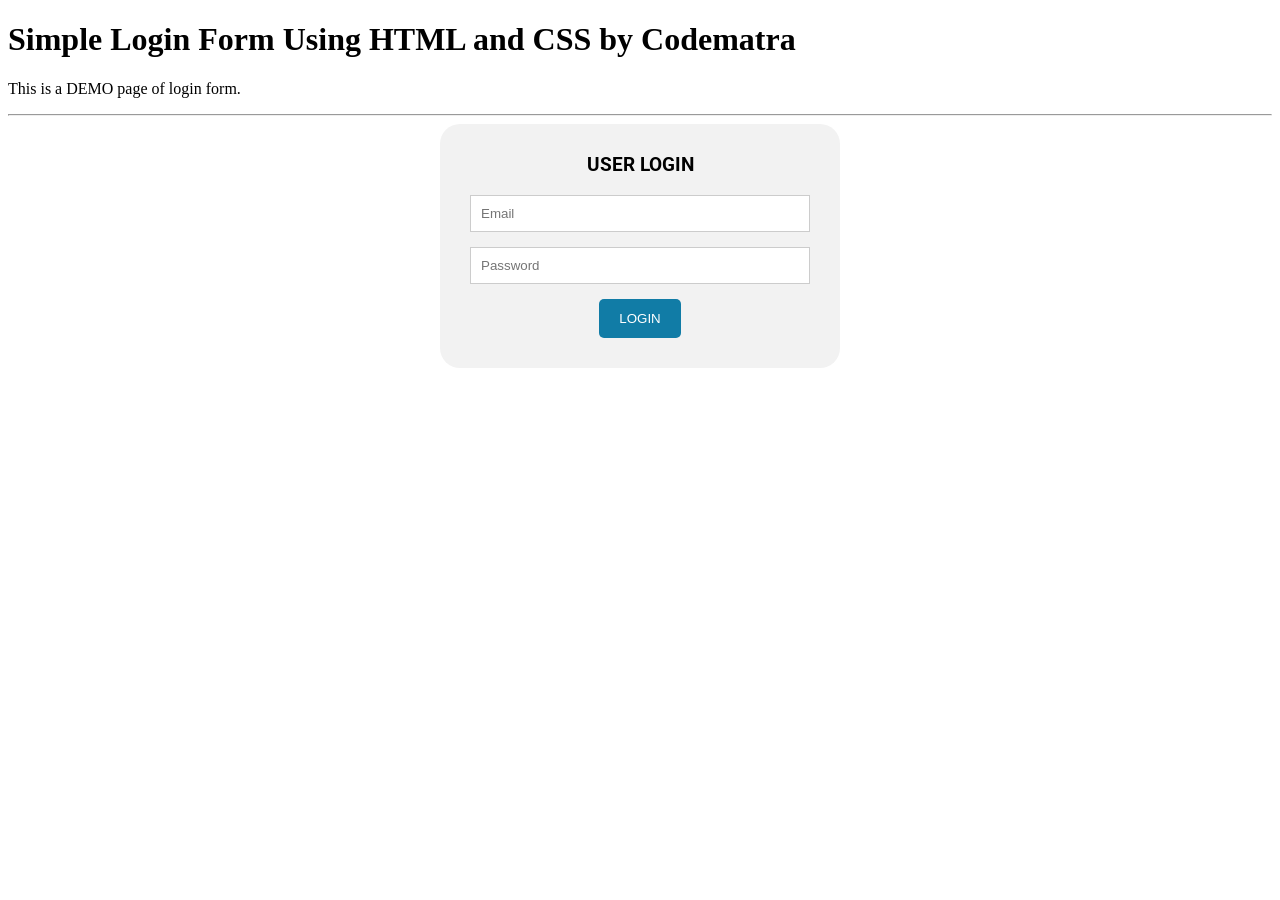
<file: login-form-codematra.html>
<!DOCTYPE html>
<html>
  <head>

    <title>Simple Login Form | Codematra</title>

    <meta charset="UTF-8" />
    <meta name="viewport" content="width=device-width, initial-scale=1.0" />
    
    <!--Google Fonts-->
    <link href="https://fonts.googleapis.com/css?family=Roboto" rel="stylesheet" />

    <style>            
      .login-codematra {
        background: #f2f2f2;
        padding: 30px;
        max-width: 400px;
        margin: 0 auto;
        font-family: 'Roboto';
        box-sizing: border-box;
        border-radius: 20px;
        margin-bottom: 20px;
      }
      
      .login-codematra h3 {
        text-align: center;
        margin-top: 0px;
        text-transform: uppercase;
      }
      
      .login-codematra input[type="email"],
      .login-codematra input[type="password"] {
        border: 1px solid #cccccc;
        padding: 10px;
        width: 100%;
        margin-bottom: 15px;
        box-sizing: border-box;
      }
      
      .login-codematra .actions {
        text-align: center;
      }

      .login-codematra .form-btn {
        background: #117CA6;
        color: #ffffff;
        border: none;
        padding: 12px 20px;
        border-radius: 5px;
        cursor: pointer;
        text-transform: uppercase;
      }            
    </style>
        
    </head>
    <body>  
      <h1>Simple Login Form Using HTML and CSS by Codematra</h1>
      <p>This is a DEMO page of login form.</p>
      <hr />
         
      <!-- Simple Login Form Start -->
      <form action="" class="login-codematra" method="post" autocomplete="off"> 
        <h3>User Login</h3>
        <input type="email" name="useremail" placeholder="Email" required="required" />
        <input type="password" name="userpass" placeholder="Password" required="required" />
        <div class="actions"><button class="form-btn" type="submit">Login</button></div>
      </form> 
      <!-- Simple Login Form End -->

    </body>
</html>
</file>
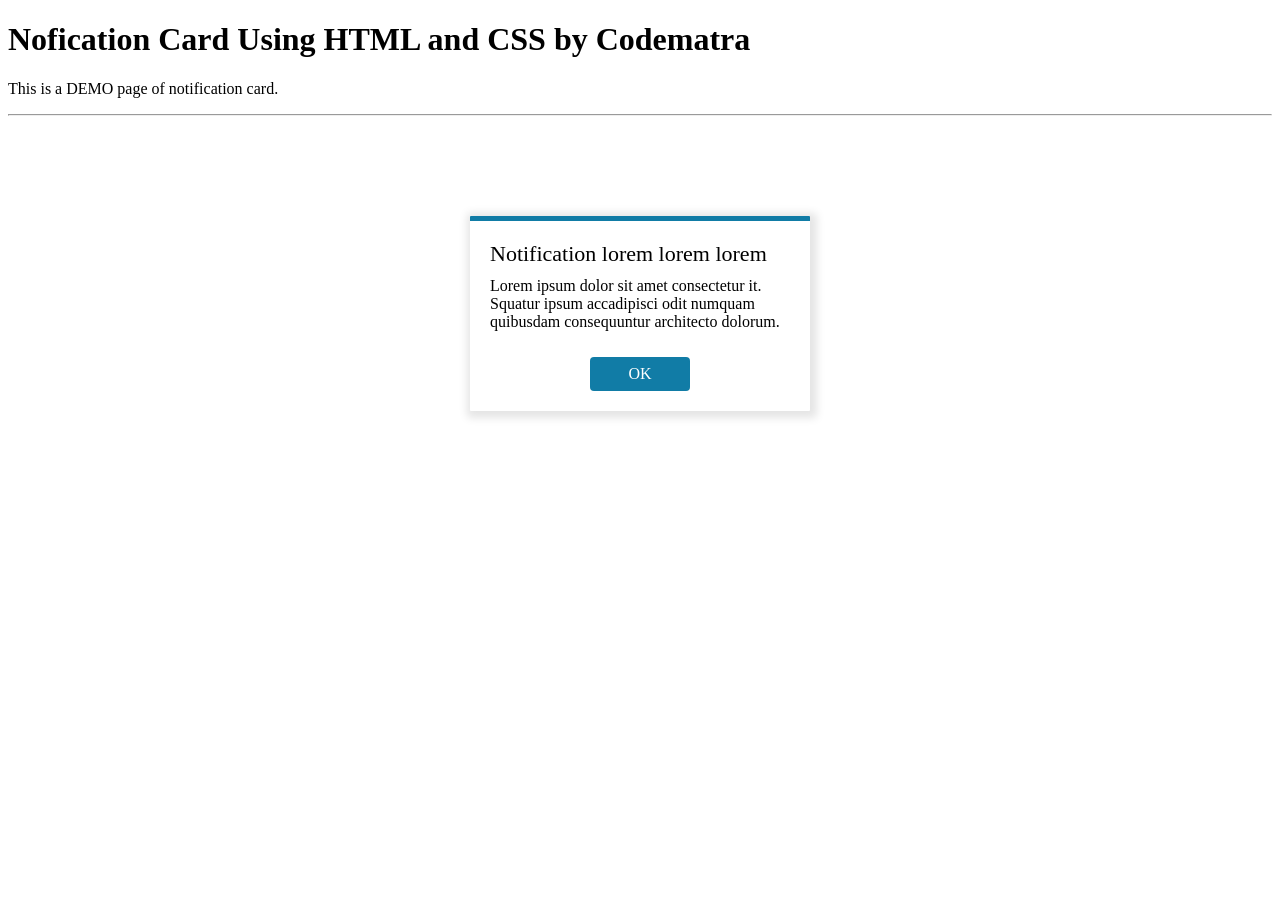
<file: notification-card-codematra.html>
<!DOCTYPE html>
<html>
  <head>
    <title>Notification Card | Codematra</title>
    <meta charset="UTF-8">
    <meta name="viewport" content="width=device-width, initial-scale=1.0">
    
    <style>
      .nofity-card-codematra {
        background-color: #fff;
        max-width: 300px;
        padding: 20px;
        border-radius: 1px;
        border-top: 5px solid #117CA6;
        box-shadow: 2px 2px 9px 5px #e5e5e5;
        margin: 100px auto;
      }
        
      .nofity-card-codematra .nheading {
        margin: 0 0 10px 0;
        font-weight: normal;
        font-size: 22px;
      }
        
      .nofity-card-codematra .ntext {
        margin: 0 0 26px 0;
      }

      .nofity-card-codematra .nactions {
        text-align: center;
      }

      .nofity-card-codematra .nbutton {
        padding: 8px 15px;
        background: #117CA6;
        box-sizing: border-box;
        border-radius: 4px;
        color: #fff;
        width: 100px;
        display: inline-block;
        text-align: center;
        text-decoration: none;
      }
    </style>
    
  </head>
  <body>
    <h1>Nofication Card Using HTML and CSS by Codematra</h1>
    <p>This is a DEMO page of notification card.</p>
    <hr />

    <!--Notification Card Start--> 
    <div class="nofity-card-codematra">
      <h3 class="nheading">Notification lorem lorem lorem</h3>
      <p class="ntext">Lorem ipsum dolor sit amet consectetur it. Squatur ipsum accadipisci odit numquam quibusdam consequuntur architecto dolorum.</p>
      <div class="nactions">
        <a class="nbutton" href="#">OK</a>
      </div>
    </div>
    <!--Notification Card End-->
        
  </body>
</html>
</file>
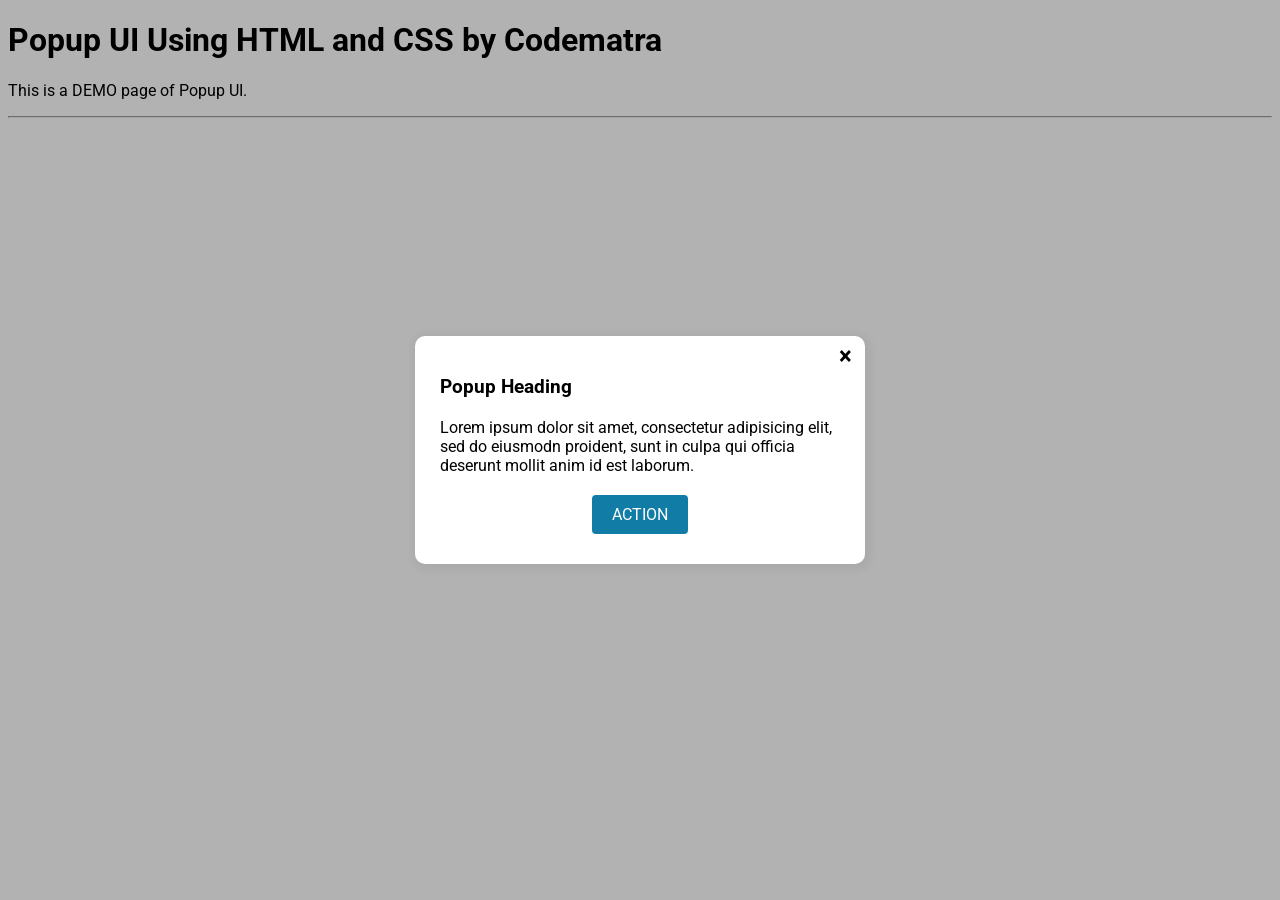
<file: popup-ui-codematra.html>
<!DOCTYPE html>
<html>
  <head>

  <title>Popup UI - Codematra</title>

  <meta charset="UTF-8" />
  <meta name="viewport" content="width=device-width, initial-scale=1.0" />
  
  <!--Google Fonts-->
  <link href="https://fonts.googleapis.com/css?family=Roboto" rel="stylesheet" />
  
  <style>            
    body {
      font-family: Roboto;
    }          

    /*Popup UI CSS Start*/
    .codematra-popup-ui .popup-mask,
    .codematra-popup-ui {
      position: fixed;
      top: 0;
      left: 0;
      bottom: 0;
      right: 0;
      z-index: 999999;
    }

    .codematra-popup-ui .popup-mask {
      position: absolute !important;
      background: rgba(0, 0, 0, 0.3);
      display: flex;
      justify-content: center;
      align-items: center;
    }

    .codematra-popup-ui .popup-box {
      background: #ffffff;
      width: 400px;
      max-width: 90%;
      display: block;
      margin: 0 auto;    
      padding: 40px 25px;
      position: relative;
      border-radius: 10px;
      box-shadow: 2px 2px 9px 5px rgba(0,0,0,0.05);
    }

    .codematra-popup-ui .popup-box h3 {
      margin-bottom: 20px;
      margin-top: 0px;
    }

    .codematra-popup-ui .popup-box p {
      margin-bottom: 30px;
    }

    .codematra-popup-ui .popup-box .popup-close {
      position: absolute;
      right: 0px;
      top: 0px;
      width: 40px;
      line-height: 40px;
      text-align: center;
      cursor: pointer;
      font-size: 24px;
      font-weight: bold;
    }

    .codematra-popup-ui .popup-actions {
      text-align: center;
    }

    .codematra-popup-ui .popup-actions .popup-btn {
      padding: 10px 20px;
      background-color: #117CA6;
      text-decoration: none;
      color: #ffffff;
      margin: 0 5px;
      text-transform: uppercase;
      border-radius: 4px;
    }
    /*Popup UI CSS End*/

  </style>
        
  </head>
  <body>  
    <h1>Popup UI Using HTML and CSS by Codematra</h1>
    <p>This is a DEMO page of Popup UI.</p>
    <hr />
  
    <!-- Popup UI HTML Start -->
    <div class="codematra-popup-ui">
      <div class="popup-mask">
        <div class="popup-box">
          <span class="popup-close">&times;</span>
          <h3>Popup Heading</h3>
          <p>Lorem ipsum dolor sit amet, consectetur adipisicing elit, sed do eiusmodn proident, sunt in culpa qui officia deserunt mollit anim id est laborum.</p>   
          <div class="popup-actions"><a href="#" class="popup-btn">Action</a></div>
        </div>
      </div>            
    </div>
    <!-- Popup UI HTML End -->
  </body>
</html>
</file>
<file: css/all.min.css>
/*!
 * Font Awesome Free 5.3.1 by @fontawesome - https://fontawesome.com
 * License - https://fontawesome.com/license/free (Icons: CC BY 4.0, Fonts: SIL OFL 1.1, Code: MIT License)
 */
.fa,.fab,.fal,.far,.fas{-moz-osx-font-smoothing:grayscale;-webkit-font-smoothing:antialiased;display:inline-block;font-style:normal;font-variant:normal;text-rendering:auto;line-height:1}.fa-lg{font-size:1.33333em;line-height:.75em;vertical-align:-.0667em}.fa-xs{font-size:.75em}.fa-sm{font-size:.875em}.fa-1x{font-size:1em}.fa-2x{font-size:2em}.fa-3x{font-size:3em}.fa-4x{font-size:4em}.fa-5x{font-size:5em}.fa-6x{font-size:6em}.fa-7x{font-size:7em}.fa-8x{font-size:8em}.fa-9x{font-size:9em}.fa-10x{font-size:10em}.fa-fw{text-align:center;width:1.25em}.fa-ul{list-style-type:none;margin-left:2.5em;padding-left:0}.fa-ul>li{position:relative}.fa-li{left:-2em;position:absolute;text-align:center;width:2em;line-height:inherit}.fa-border{border:.08em solid #eee;border-radius:.1em;padding:.2em .25em .15em}.fa-pull-left{float:left}.fa-pull-right{float:right}.fa.fa-pull-left,.fab.fa-pull-left,.fal.fa-pull-left,.far.fa-pull-left,.fas.fa-pull-left{margin-right:.3em}.fa.fa-pull-right,.fab.fa-pull-right,.fal.fa-pull-right,.far.fa-pull-right,.fas.fa-pull-right{margin-left:.3em}.fa-spin{animation:fa-spin 2s infinite linear}.fa-pulse{animation:fa-spin 1s infinite steps(8)}@keyframes fa-spin{0%{transform:rotate(0deg)}to{transform:rotate(1turn)}}.fa-rotate-90{-ms-filter:"progid:DXImageTransform.Microsoft.BasicImage(rotation=1)";transform:rotate(90deg)}.fa-rotate-180{-ms-filter:"progid:DXImageTransform.Microsoft.BasicImage(rotation=2)";transform:rotate(180deg)}.fa-rotate-270{-ms-filter:"progid:DXImageTransform.Microsoft.BasicImage(rotation=3)";transform:rotate(270deg)}.fa-flip-horizontal{-ms-filter:"progid:DXImageTransform.Microsoft.BasicImage(rotation=0, mirror=1)";transform:scaleX(-1)}.fa-flip-vertical{transform:scaleY(-1)}.fa-flip-horizontal.fa-flip-vertical,.fa-flip-vertical{-ms-filter:"progid:DXImageTransform.Microsoft.BasicImage(rotation=2, mirror=1)"}.fa-flip-horizontal.fa-flip-vertical{transform:scale(-1)}:root .fa-flip-horizontal,:root .fa-flip-vertical,:root .fa-rotate-90,:root .fa-rotate-180,:root .fa-rotate-270{-webkit-filter:none;filter:none}.fa-stack{display:inline-block;height:2em;line-height:2em;position:relative;vertical-align:middle;width:2em}.fa-stack-1x,.fa-stack-2x{left:0;position:absolute;text-align:center;width:100%}.fa-stack-1x{line-height:inherit}.fa-stack-2x{font-size:2em}.fa-inverse{color:#fff}.fa-500px:before{content:"\f26e"}.fa-accessible-icon:before{content:"\f368"}.fa-accusoft:before{content:"\f369"}.fa-ad:before{content:"\f641"}.fa-address-book:before{content:"\f2b9"}.fa-address-card:before{content:"\f2bb"}.fa-adjust:before{content:"\f042"}.fa-adn:before{content:"\f170"}.fa-adversal:before{content:"\f36a"}.fa-affiliatetheme:before{content:"\f36b"}.fa-air-freshener:before{content:"\f5d0"}.fa-algolia:before{content:"\f36c"}.fa-align-center:before{content:"\f037"}.fa-align-justify:before{content:"\f039"}.fa-align-left:before{content:"\f036"}.fa-align-right:before{content:"\f038"}.fa-alipay:before{content:"\f642"}.fa-allergies:before{content:"\f461"}.fa-amazon:before{content:"\f270"}.fa-amazon-pay:before{content:"\f42c"}.fa-ambulance:before{content:"\f0f9"}.fa-american-sign-language-interpreting:before{content:"\f2a3"}.fa-amilia:before{content:"\f36d"}.fa-anchor:before{content:"\f13d"}.fa-android:before{content:"\f17b"}.fa-angellist:before{content:"\f209"}.fa-angle-double-down:before{content:"\f103"}.fa-angle-double-left:before{content:"\f100"}.fa-angle-double-right:before{content:"\f101"}.fa-angle-double-up:before{content:"\f102"}.fa-angle-down:before{content:"\f107"}.fa-angle-left:before{content:"\f104"}.fa-angle-right:before{content:"\f105"}.fa-angle-up:before{content:"\f106"}.fa-angry:before{content:"\f556"}.fa-angrycreative:before{content:"\f36e"}.fa-angular:before{content:"\f420"}.fa-ankh:before{content:"\f644"}.fa-app-store:before{content:"\f36f"}.fa-app-store-ios:before{content:"\f370"}.fa-apper:before{content:"\f371"}.fa-apple:before{content:"\f179"}.fa-apple-alt:before{content:"\f5d1"}.fa-apple-pay:before{content:"\f415"}.fa-archive:before{content:"\f187"}.fa-archway:before{content:"\f557"}.fa-arrow-alt-circle-down:before{content:"\f358"}.fa-arrow-alt-circle-left:before{content:"\f359"}.fa-arrow-alt-circle-right:before{content:"\f35a"}.fa-arrow-alt-circle-up:before{content:"\f35b"}.fa-arrow-circle-down:before{content:"\f0ab"}.fa-arrow-circle-left:before{content:"\f0a8"}.fa-arrow-circle-right:before{content:"\f0a9"}.fa-arrow-circle-up:before{content:"\f0aa"}.fa-arrow-down:before{content:"\f063"}.fa-arrow-left:before{content:"\f060"}.fa-arrow-right:before{content:"\f061"}.fa-arrow-up:before{content:"\f062"}.fa-arrows-alt:before{content:"\f0b2"}.fa-arrows-alt-h:before{content:"\f337"}.fa-arrows-alt-v:before{content:"\f338"}.fa-assistive-listening-systems:before{content:"\f2a2"}.fa-asterisk:before{content:"\f069"}.fa-asymmetrik:before{content:"\f372"}.fa-at:before{content:"\f1fa"}.fa-atlas:before{content:"\f558"}.fa-atom:before{content:"\f5d2"}.fa-audible:before{content:"\f373"}.fa-audio-description:before{content:"\f29e"}.fa-autoprefixer:before{content:"\f41c"}.fa-avianex:before{content:"\f374"}.fa-aviato:before{content:"\f421"}.fa-award:before{content:"\f559"}.fa-aws:before{content:"\f375"}.fa-backspace:before{content:"\f55a"}.fa-backward:before{content:"\f04a"}.fa-balance-scale:before{content:"\f24e"}.fa-ban:before{content:"\f05e"}.fa-band-aid:before{content:"\f462"}.fa-bandcamp:before{content:"\f2d5"}.fa-barcode:before{content:"\f02a"}.fa-bars:before{content:"\f0c9"}.fa-baseball-ball:before{content:"\f433"}.fa-basketball-ball:before{content:"\f434"}.fa-bath:before{content:"\f2cd"}.fa-battery-empty:before{content:"\f244"}.fa-battery-full:before{content:"\f240"}.fa-battery-half:before{content:"\f242"}.fa-battery-quarter:before{content:"\f243"}.fa-battery-three-quarters:before{content:"\f241"}.fa-bed:before{content:"\f236"}.fa-beer:before{content:"\f0fc"}.fa-behance:before{content:"\f1b4"}.fa-behance-square:before{content:"\f1b5"}.fa-bell:before{content:"\f0f3"}.fa-bell-slash:before{content:"\f1f6"}.fa-bezier-curve:before{content:"\f55b"}.fa-bible:before{content:"\f647"}.fa-bicycle:before{content:"\f206"}.fa-bimobject:before{content:"\f378"}.fa-binoculars:before{content:"\f1e5"}.fa-birthday-cake:before{content:"\f1fd"}.fa-bitbucket:before{content:"\f171"}.fa-bitcoin:before{content:"\f379"}.fa-bity:before{content:"\f37a"}.fa-black-tie:before{content:"\f27e"}.fa-blackberry:before{content:"\f37b"}.fa-blender:before{content:"\f517"}.fa-blind:before{content:"\f29d"}.fa-blogger:before{content:"\f37c"}.fa-blogger-b:before{content:"\f37d"}.fa-bluetooth:before{content:"\f293"}.fa-bluetooth-b:before{content:"\f294"}.fa-bold:before{content:"\f032"}.fa-bolt:before{content:"\f0e7"}.fa-bomb:before{content:"\f1e2"}.fa-bone:before{content:"\f5d7"}.fa-bong:before{content:"\f55c"}.fa-book:before{content:"\f02d"}.fa-book-open:before{content:"\f518"}.fa-book-reader:before{content:"\f5da"}.fa-bookmark:before{content:"\f02e"}.fa-bowling-ball:before{content:"\f436"}.fa-box:before{content:"\f466"}.fa-box-open:before{content:"\f49e"}.fa-boxes:before{content:"\f468"}.fa-braille:before{content:"\f2a1"}.fa-brain:before{content:"\f5dc"}.fa-briefcase:before{content:"\f0b1"}.fa-briefcase-medical:before{content:"\f469"}.fa-broadcast-tower:before{content:"\f519"}.fa-broom:before{content:"\f51a"}.fa-brush:before{content:"\f55d"}.fa-btc:before{content:"\f15a"}.fa-bug:before{content:"\f188"}.fa-building:before{content:"\f1ad"}.fa-bullhorn:before{content:"\f0a1"}.fa-bullseye:before{content:"\f140"}.fa-burn:before{content:"\f46a"}.fa-buromobelexperte:before{content:"\f37f"}.fa-bus:before{content:"\f207"}.fa-bus-alt:before{content:"\f55e"}.fa-business-time:before{content:"\f64a"}.fa-buysellads:before{content:"\f20d"}.fa-calculator:before{content:"\f1ec"}.fa-calendar:before{content:"\f133"}.fa-calendar-alt:before{content:"\f073"}.fa-calendar-check:before{content:"\f274"}.fa-calendar-minus:before{content:"\f272"}.fa-calendar-plus:before{content:"\f271"}.fa-calendar-times:before{content:"\f273"}.fa-camera:before{content:"\f030"}.fa-camera-retro:before{content:"\f083"}.fa-cannabis:before{content:"\f55f"}.fa-capsules:before{content:"\f46b"}.fa-car:before{content:"\f1b9"}.fa-car-alt:before{content:"\f5de"}.fa-car-battery:before{content:"\f5df"}.fa-car-crash:before{content:"\f5e1"}.fa-car-side:before{content:"\f5e4"}.fa-caret-down:before{content:"\f0d7"}.fa-caret-left:before{content:"\f0d9"}.fa-caret-right:before{content:"\f0da"}.fa-caret-square-down:before{content:"\f150"}.fa-caret-square-left:before{content:"\f191"}.fa-caret-square-right:before{content:"\f152"}.fa-caret-square-up:before{content:"\f151"}.fa-caret-up:before{content:"\f0d8"}.fa-cart-arrow-down:before{content:"\f218"}.fa-cart-plus:before{content:"\f217"}.fa-cc-amazon-pay:before{content:"\f42d"}.fa-cc-amex:before{content:"\f1f3"}.fa-cc-apple-pay:before{content:"\f416"}.fa-cc-diners-club:before{content:"\f24c"}.fa-cc-discover:before{content:"\f1f2"}.fa-cc-jcb:before{content:"\f24b"}.fa-cc-mastercard:before{content:"\f1f1"}.fa-cc-paypal:before{content:"\f1f4"}.fa-cc-stripe:before{content:"\f1f5"}.fa-cc-visa:before{content:"\f1f0"}.fa-centercode:before{content:"\f380"}.fa-certificate:before{content:"\f0a3"}.fa-chalkboard:before{content:"\f51b"}.fa-chalkboard-teacher:before{content:"\f51c"}.fa-charging-station:before{content:"\f5e7"}.fa-chart-area:before{content:"\f1fe"}.fa-chart-bar:before{content:"\f080"}.fa-chart-line:before{content:"\f201"}.fa-chart-pie:before{content:"\f200"}.fa-check:before{content:"\f00c"}.fa-check-circle:before{content:"\f058"}.fa-check-double:before{content:"\f560"}.fa-check-square:before{content:"\f14a"}.fa-chess:before{content:"\f439"}.fa-chess-bishop:before{content:"\f43a"}.fa-chess-board:before{content:"\f43c"}.fa-chess-king:before{content:"\f43f"}.fa-chess-knight:before{content:"\f441"}.fa-chess-pawn:before{content:"\f443"}.fa-chess-queen:before{content:"\f445"}.fa-chess-rook:before{content:"\f447"}.fa-chevron-circle-down:before{content:"\f13a"}.fa-chevron-circle-left:before{content:"\f137"}.fa-chevron-circle-right:before{content:"\f138"}.fa-chevron-circle-up:before{content:"\f139"}.fa-chevron-down:before{content:"\f078"}.fa-chevron-left:before{content:"\f053"}.fa-chevron-right:before{content:"\f054"}.fa-chevron-up:before{content:"\f077"}.fa-child:before{content:"\f1ae"}.fa-chrome:before{content:"\f268"}.fa-church:before{content:"\f51d"}.fa-circle:before{content:"\f111"}.fa-circle-notch:before{content:"\f1ce"}.fa-city:before{content:"\f64f"}.fa-clipboard:before{content:"\f328"}.fa-clipboard-check:before{content:"\f46c"}.fa-clipboard-list:before{content:"\f46d"}.fa-clock:before{content:"\f017"}.fa-clone:before{content:"\f24d"}.fa-closed-captioning:before{content:"\f20a"}.fa-cloud:before{content:"\f0c2"}.fa-cloud-download-alt:before{content:"\f381"}.fa-cloud-upload-alt:before{content:"\f382"}.fa-cloudscale:before{content:"\f383"}.fa-cloudsmith:before{content:"\f384"}.fa-cloudversify:before{content:"\f385"}.fa-cocktail:before{content:"\f561"}.fa-code:before{content:"\f121"}.fa-code-branch:before{content:"\f126"}.fa-codepen:before{content:"\f1cb"}.fa-codiepie:before{content:"\f284"}.fa-coffee:before{content:"\f0f4"}.fa-cog:before{content:"\f013"}.fa-cogs:before{content:"\f085"}.fa-coins:before{content:"\f51e"}.fa-columns:before{content:"\f0db"}.fa-comment:before{content:"\f075"}.fa-comment-alt:before{content:"\f27a"}.fa-comment-dollar:before{content:"\f651"}.fa-comment-dots:before{content:"\f4ad"}.fa-comment-slash:before{content:"\f4b3"}.fa-comments:before{content:"\f086"}.fa-comments-dollar:before{content:"\f653"}.fa-compact-disc:before{content:"\f51f"}.fa-compass:before{content:"\f14e"}.fa-compress:before{content:"\f066"}.fa-concierge-bell:before{content:"\f562"}.fa-connectdevelop:before{content:"\f20e"}.fa-contao:before{content:"\f26d"}.fa-cookie:before{content:"\f563"}.fa-cookie-bite:before{content:"\f564"}.fa-copy:before{content:"\f0c5"}.fa-copyright:before{content:"\f1f9"}.fa-couch:before{content:"\f4b8"}.fa-cpanel:before{content:"\f388"}.fa-creative-commons:before{content:"\f25e"}.fa-creative-commons-by:before{content:"\f4e7"}.fa-creative-commons-nc:before{content:"\f4e8"}.fa-creative-commons-nc-eu:before{content:"\f4e9"}.fa-creative-commons-nc-jp:before{content:"\f4ea"}.fa-creative-commons-nd:before{content:"\f4eb"}.fa-creative-commons-pd:before{content:"\f4ec"}.fa-creative-commons-pd-alt:before{content:"\f4ed"}.fa-creative-commons-remix:before{content:"\f4ee"}.fa-creative-commons-sa:before{content:"\f4ef"}.fa-creative-commons-sampling:before{content:"\f4f0"}.fa-creative-commons-sampling-plus:before{content:"\f4f1"}.fa-creative-commons-share:before{content:"\f4f2"}.fa-credit-card:before{content:"\f09d"}.fa-crop:before{content:"\f125"}.fa-crop-alt:before{content:"\f565"}.fa-cross:before{content:"\f654"}.fa-crosshairs:before{content:"\f05b"}.fa-crow:before{content:"\f520"}.fa-crown:before{content:"\f521"}.fa-css3:before{content:"\f13c"}.fa-css3-alt:before{content:"\f38b"}.fa-cube:before{content:"\f1b2"}.fa-cubes:before{content:"\f1b3"}.fa-cut:before{content:"\f0c4"}.fa-cuttlefish:before{content:"\f38c"}.fa-d-and-d:before{content:"\f38d"}.fa-dashcube:before{content:"\f210"}.fa-database:before{content:"\f1c0"}.fa-deaf:before{content:"\f2a4"}.fa-delicious:before{content:"\f1a5"}.fa-deploydog:before{content:"\f38e"}.fa-deskpro:before{content:"\f38f"}.fa-desktop:before{content:"\f108"}.fa-deviantart:before{content:"\f1bd"}.fa-dharmachakra:before{content:"\f655"}.fa-diagnoses:before{content:"\f470"}.fa-dice:before{content:"\f522"}.fa-dice-five:before{content:"\f523"}.fa-dice-four:before{content:"\f524"}.fa-dice-one:before{content:"\f525"}.fa-dice-six:before{content:"\f526"}.fa-dice-three:before{content:"\f527"}.fa-dice-two:before{content:"\f528"}.fa-digg:before{content:"\f1a6"}.fa-digital-ocean:before{content:"\f391"}.fa-digital-tachograph:before{content:"\f566"}.fa-directions:before{content:"\f5eb"}.fa-discord:before{content:"\f392"}.fa-discourse:before{content:"\f393"}.fa-divide:before{content:"\f529"}.fa-dizzy:before{content:"\f567"}.fa-dna:before{content:"\f471"}.fa-dochub:before{content:"\f394"}.fa-docker:before{content:"\f395"}.fa-dollar-sign:before{content:"\f155"}.fa-dolly:before{content:"\f472"}.fa-dolly-flatbed:before{content:"\f474"}.fa-donate:before{content:"\f4b9"}.fa-door-closed:before{content:"\f52a"}.fa-door-open:before{content:"\f52b"}.fa-dot-circle:before{content:"\f192"}.fa-dove:before{content:"\f4ba"}.fa-download:before{content:"\f019"}.fa-draft2digital:before{content:"\f396"}.fa-drafting-compass:before{content:"\f568"}.fa-draw-polygon:before{content:"\f5ee"}.fa-dribbble:before{content:"\f17d"}.fa-dribbble-square:before{content:"\f397"}.fa-dropbox:before{content:"\f16b"}.fa-drum:before{content:"\f569"}.fa-drum-steelpan:before{content:"\f56a"}.fa-drupal:before{content:"\f1a9"}.fa-dumbbell:before{content:"\f44b"}.fa-dyalog:before{content:"\f399"}.fa-earlybirds:before{content:"\f39a"}.fa-ebay:before{content:"\f4f4"}.fa-edge:before{content:"\f282"}.fa-edit:before{content:"\f044"}.fa-eject:before{content:"\f052"}.fa-elementor:before{content:"\f430"}.fa-ellipsis-h:before{content:"\f141"}.fa-ellipsis-v:before{content:"\f142"}.fa-ello:before{content:"\f5f1"}.fa-ember:before{content:"\f423"}.fa-empire:before{content:"\f1d1"}.fa-envelope:before{content:"\f0e0"}.fa-envelope-open:before{content:"\f2b6"}.fa-envelope-open-text:before{content:"\f658"}.fa-envelope-square:before{content:"\f199"}.fa-envira:before{content:"\f299"}.fa-equals:before{content:"\f52c"}.fa-eraser:before{content:"\f12d"}.fa-erlang:before{content:"\f39d"}.fa-ethereum:before{content:"\f42e"}.fa-etsy:before{content:"\f2d7"}.fa-euro-sign:before{content:"\f153"}.fa-exchange-alt:before{content:"\f362"}.fa-exclamation:before{content:"\f12a"}.fa-exclamation-circle:before{content:"\f06a"}.fa-exclamation-triangle:before{content:"\f071"}.fa-expand:before{content:"\f065"}.fa-expand-arrows-alt:before{content:"\f31e"}.fa-expeditedssl:before{content:"\f23e"}.fa-external-link-alt:before{content:"\f35d"}.fa-external-link-square-alt:before{content:"\f360"}.fa-eye:before{content:"\f06e"}.fa-eye-dropper:before{content:"\f1fb"}.fa-eye-slash:before{content:"\f070"}.fa-facebook:before{content:"\f09a"}.fa-facebook-f:before{content:"\f39e"}.fa-facebook-messenger:before{content:"\f39f"}.fa-facebook-square:before{content:"\f082"}.fa-fast-backward:before{content:"\f049"}.fa-fast-forward:before{content:"\f050"}.fa-fax:before{content:"\f1ac"}.fa-feather:before{content:"\f52d"}.fa-feather-alt:before{content:"\f56b"}.fa-female:before{content:"\f182"}.fa-fighter-jet:before{content:"\f0fb"}.fa-file:before{content:"\f15b"}.fa-file-alt:before{content:"\f15c"}.fa-file-archive:before{content:"\f1c6"}.fa-file-audio:before{content:"\f1c7"}.fa-file-code:before{content:"\f1c9"}.fa-file-contract:before{content:"\f56c"}.fa-file-download:before{content:"\f56d"}.fa-file-excel:before{content:"\f1c3"}.fa-file-export:before{content:"\f56e"}.fa-file-image:before{content:"\f1c5"}.fa-file-import:before{content:"\f56f"}.fa-file-invoice:before{content:"\f570"}.fa-file-invoice-dollar:before{content:"\f571"}.fa-file-medical:before{content:"\f477"}.fa-file-medical-alt:before{content:"\f478"}.fa-file-pdf:before{content:"\f1c1"}.fa-file-powerpoint:before{content:"\f1c4"}.fa-file-prescription:before{content:"\f572"}.fa-file-signature:before{content:"\f573"}.fa-file-upload:before{content:"\f574"}.fa-file-video:before{content:"\f1c8"}.fa-file-word:before{content:"\f1c2"}.fa-fill:before{content:"\f575"}.fa-fill-drip:before{content:"\f576"}.fa-film:before{content:"\f008"}.fa-filter:before{content:"\f0b0"}.fa-fingerprint:before{content:"\f577"}.fa-fire:before{content:"\f06d"}.fa-fire-extinguisher:before{content:"\f134"}.fa-firefox:before{content:"\f269"}.fa-first-aid:before{content:"\f479"}.fa-first-order:before{content:"\f2b0"}.fa-first-order-alt:before{content:"\f50a"}.fa-firstdraft:before{content:"\f3a1"}.fa-fish:before{content:"\f578"}.fa-flag:before{content:"\f024"}.fa-flag-checkered:before{content:"\f11e"}.fa-flask:before{content:"\f0c3"}.fa-flickr:before{content:"\f16e"}.fa-flipboard:before{content:"\f44d"}.fa-flushed:before{content:"\f579"}.fa-fly:before{content:"\f417"}.fa-folder:before{content:"\f07b"}.fa-folder-minus:before{content:"\f65d"}.fa-folder-open:before{content:"\f07c"}.fa-folder-plus:before{content:"\f65e"}.fa-font:before{content:"\f031"}.fa-font-awesome:before{content:"\f2b4"}.fa-font-awesome-alt:before{content:"\f35c"}.fa-font-awesome-flag:before{content:"\f425"}.fa-font-awesome-logo-full:before{content:"\f4e6"}.fa-fonticons:before{content:"\f280"}.fa-fonticons-fi:before{content:"\f3a2"}.fa-football-ball:before{content:"\f44e"}.fa-fort-awesome:before{content:"\f286"}.fa-fort-awesome-alt:before{content:"\f3a3"}.fa-forumbee:before{content:"\f211"}.fa-forward:before{content:"\f04e"}.fa-foursquare:before{content:"\f180"}.fa-free-code-camp:before{content:"\f2c5"}.fa-freebsd:before{content:"\f3a4"}.fa-frog:before{content:"\f52e"}.fa-frown:before{content:"\f119"}.fa-frown-open:before{content:"\f57a"}.fa-fulcrum:before{content:"\f50b"}.fa-funnel-dollar:before{content:"\f662"}.fa-futbol:before{content:"\f1e3"}.fa-galactic-republic:before{content:"\f50c"}.fa-galactic-senate:before{content:"\f50d"}.fa-gamepad:before{content:"\f11b"}.fa-gas-pump:before{content:"\f52f"}.fa-gavel:before{content:"\f0e3"}.fa-gem:before{content:"\f3a5"}.fa-genderless:before{content:"\f22d"}.fa-get-pocket:before{content:"\f265"}.fa-gg:before{content:"\f260"}.fa-gg-circle:before{content:"\f261"}.fa-gift:before{content:"\f06b"}.fa-git:before{content:"\f1d3"}.fa-git-square:before{content:"\f1d2"}.fa-github:before{content:"\f09b"}.fa-github-alt:before{content:"\f113"}.fa-github-square:before{content:"\f092"}.fa-gitkraken:before{content:"\f3a6"}.fa-gitlab:before{content:"\f296"}.fa-gitter:before{content:"\f426"}.fa-glass-martini:before{content:"\f000"}.fa-glass-martini-alt:before{content:"\f57b"}.fa-glasses:before{content:"\f530"}.fa-glide:before{content:"\f2a5"}.fa-glide-g:before{content:"\f2a6"}.fa-globe:before{content:"\f0ac"}.fa-globe-africa:before{content:"\f57c"}.fa-globe-americas:before{content:"\f57d"}.fa-globe-asia:before{content:"\f57e"}.fa-gofore:before{content:"\f3a7"}.fa-golf-ball:before{content:"\f450"}.fa-goodreads:before{content:"\f3a8"}.fa-goodreads-g:before{content:"\f3a9"}.fa-google:before{content:"\f1a0"}.fa-google-drive:before{content:"\f3aa"}.fa-google-play:before{content:"\f3ab"}.fa-google-plus:before{content:"\f2b3"}.fa-google-plus-g:before{content:"\f0d5"}.fa-google-plus-square:before{content:"\f0d4"}.fa-google-wallet:before{content:"\f1ee"}.fa-gopuram:before{content:"\f664"}.fa-graduation-cap:before{content:"\f19d"}.fa-gratipay:before{content:"\f184"}.fa-grav:before{content:"\f2d6"}.fa-greater-than:before{content:"\f531"}.fa-greater-than-equal:before{content:"\f532"}.fa-grimace:before{content:"\f57f"}.fa-grin:before{content:"\f580"}.fa-grin-alt:before{content:"\f581"}.fa-grin-beam:before{content:"\f582"}.fa-grin-beam-sweat:before{content:"\f583"}.fa-grin-hearts:before{content:"\f584"}.fa-grin-squint:before{content:"\f585"}.fa-grin-squint-tears:before{content:"\f586"}.fa-grin-stars:before{content:"\f587"}.fa-grin-tears:before{content:"\f588"}.fa-grin-tongue:before{content:"\f589"}.fa-grin-tongue-squint:before{content:"\f58a"}.fa-grin-tongue-wink:before{content:"\f58b"}.fa-grin-wink:before{content:"\f58c"}.fa-grip-horizontal:before{content:"\f58d"}.fa-grip-vertical:before{content:"\f58e"}.fa-gripfire:before{content:"\f3ac"}.fa-grunt:before{content:"\f3ad"}.fa-gulp:before{content:"\f3ae"}.fa-h-square:before{content:"\f0fd"}.fa-hacker-news:before{content:"\f1d4"}.fa-hacker-news-square:before{content:"\f3af"}.fa-hackerrank:before{content:"\f5f7"}.fa-hamsa:before{content:"\f665"}.fa-hand-holding:before{content:"\f4bd"}.fa-hand-holding-heart:before{content:"\f4be"}.fa-hand-holding-usd:before{content:"\f4c0"}.fa-hand-lizard:before{content:"\f258"}.fa-hand-paper:before{content:"\f256"}.fa-hand-peace:before{content:"\f25b"}.fa-hand-point-down:before{content:"\f0a7"}.fa-hand-point-left:before{content:"\f0a5"}.fa-hand-point-right:before{content:"\f0a4"}.fa-hand-point-up:before{content:"\f0a6"}.fa-hand-pointer:before{content:"\f25a"}.fa-hand-rock:before{content:"\f255"}.fa-hand-scissors:before{content:"\f257"}.fa-hand-spock:before{content:"\f259"}.fa-hands:before{content:"\f4c2"}.fa-hands-helping:before{content:"\f4c4"}.fa-handshake:before{content:"\f2b5"}.fa-hashtag:before{content:"\f292"}.fa-haykal:before{content:"\f666"}.fa-hdd:before{content:"\f0a0"}.fa-heading:before{content:"\f1dc"}.fa-headphones:before{content:"\f025"}.fa-headphones-alt:before{content:"\f58f"}.fa-headset:before{content:"\f590"}.fa-heart:before{content:"\f004"}.fa-heartbeat:before{content:"\f21e"}.fa-helicopter:before{content:"\f533"}.fa-highlighter:before{content:"\f591"}.fa-hips:before{content:"\f452"}.fa-hire-a-helper:before{content:"\f3b0"}.fa-history:before{content:"\f1da"}.fa-hockey-puck:before{content:"\f453"}.fa-home:before{content:"\f015"}.fa-hooli:before{content:"\f427"}.fa-hornbill:before{content:"\f592"}.fa-hospital:before{content:"\f0f8"}.fa-hospital-alt:before{content:"\f47d"}.fa-hospital-symbol:before{content:"\f47e"}.fa-hot-tub:before{content:"\f593"}.fa-hotel:before{content:"\f594"}.fa-hotjar:before{content:"\f3b1"}.fa-hourglass:before{content:"\f254"}.fa-hourglass-end:before{content:"\f253"}.fa-hourglass-half:before{content:"\f252"}.fa-hourglass-start:before{content:"\f251"}.fa-houzz:before{content:"\f27c"}.fa-html5:before{content:"\f13b"}.fa-hubspot:before{content:"\f3b2"}.fa-i-cursor:before{content:"\f246"}.fa-id-badge:before{content:"\f2c1"}.fa-id-card:before{content:"\f2c2"}.fa-id-card-alt:before{content:"\f47f"}.fa-image:before{content:"\f03e"}.fa-images:before{content:"\f302"}.fa-imdb:before{content:"\f2d8"}.fa-inbox:before{content:"\f01c"}.fa-indent:before{content:"\f03c"}.fa-industry:before{content:"\f275"}.fa-infinity:before{content:"\f534"}.fa-info:before{content:"\f129"}.fa-info-circle:before{content:"\f05a"}.fa-instagram:before{content:"\f16d"}.fa-internet-explorer:before{content:"\f26b"}.fa-ioxhost:before{content:"\f208"}.fa-italic:before{content:"\f033"}.fa-itunes:before{content:"\f3b4"}.fa-itunes-note:before{content:"\f3b5"}.fa-java:before{content:"\f4e4"}.fa-jedi:before{content:"\f669"}.fa-jedi-order:before{content:"\f50e"}.fa-jenkins:before{content:"\f3b6"}.fa-joget:before{content:"\f3b7"}.fa-joint:before{content:"\f595"}.fa-joomla:before{content:"\f1aa"}.fa-journal-whills:before{content:"\f66a"}.fa-js:before{content:"\f3b8"}.fa-js-square:before{content:"\f3b9"}.fa-jsfiddle:before{content:"\f1cc"}.fa-kaaba:before{content:"\f66b"}.fa-kaggle:before{content:"\f5fa"}.fa-key:before{content:"\f084"}.fa-keybase:before{content:"\f4f5"}.fa-keyboard:before{content:"\f11c"}.fa-keycdn:before{content:"\f3ba"}.fa-khanda:before{content:"\f66d"}.fa-kickstarter:before{content:"\f3bb"}.fa-kickstarter-k:before{content:"\f3bc"}.fa-kiss:before{content:"\f596"}.fa-kiss-beam:before{content:"\f597"}.fa-kiss-wink-heart:before{content:"\f598"}.fa-kiwi-bird:before{content:"\f535"}.fa-korvue:before{content:"\f42f"}.fa-landmark:before{content:"\f66f"}.fa-language:before{content:"\f1ab"}.fa-laptop:before{content:"\f109"}.fa-laptop-code:before{content:"\f5fc"}.fa-laravel:before{content:"\f3bd"}.fa-lastfm:before{content:"\f202"}.fa-lastfm-square:before{content:"\f203"}.fa-laugh:before{content:"\f599"}.fa-laugh-beam:before{content:"\f59a"}.fa-laugh-squint:before{content:"\f59b"}.fa-laugh-wink:before{content:"\f59c"}.fa-layer-group:before{content:"\f5fd"}.fa-leaf:before{content:"\f06c"}.fa-leanpub:before{content:"\f212"}.fa-lemon:before{content:"\f094"}.fa-less:before{content:"\f41d"}.fa-less-than:before{content:"\f536"}.fa-less-than-equal:before{content:"\f537"}.fa-level-down-alt:before{content:"\f3be"}.fa-level-up-alt:before{content:"\f3bf"}.fa-life-ring:before{content:"\f1cd"}.fa-lightbulb:before{content:"\f0eb"}.fa-line:before{content:"\f3c0"}.fa-link:before{content:"\f0c1"}.fa-linkedin:before{content:"\f08c"}.fa-linkedin-in:before{content:"\f0e1"}.fa-linode:before{content:"\f2b8"}.fa-linux:before{content:"\f17c"}.fa-lira-sign:before{content:"\f195"}.fa-list:before{content:"\f03a"}.fa-list-alt:before{content:"\f022"}.fa-list-ol:before{content:"\f0cb"}.fa-list-ul:before{content:"\f0ca"}.fa-location-arrow:before{content:"\f124"}.fa-lock:before{content:"\f023"}.fa-lock-open:before{content:"\f3c1"}.fa-long-arrow-alt-down:before{content:"\f309"}.fa-long-arrow-alt-left:before{content:"\f30a"}.fa-long-arrow-alt-right:before{content:"\f30b"}.fa-long-arrow-alt-up:before{content:"\f30c"}.fa-low-vision:before{content:"\f2a8"}.fa-luggage-cart:before{content:"\f59d"}.fa-lyft:before{content:"\f3c3"}.fa-magento:before{content:"\f3c4"}.fa-magic:before{content:"\f0d0"}.fa-magnet:before{content:"\f076"}.fa-mail-bulk:before{content:"\f674"}.fa-mailchimp:before{content:"\f59e"}.fa-male:before{content:"\f183"}.fa-mandalorian:before{content:"\f50f"}.fa-map:before{content:"\f279"}.fa-map-marked:before{content:"\f59f"}.fa-map-marked-alt:before{content:"\f5a0"}.fa-map-marker:before{content:"\f041"}.fa-map-marker-alt:before{content:"\f3c5"}.fa-map-pin:before{content:"\f276"}.fa-map-signs:before{content:"\f277"}.fa-markdown:before{content:"\f60f"}.fa-marker:before{content:"\f5a1"}.fa-mars:before{content:"\f222"}.fa-mars-double:before{content:"\f227"}.fa-mars-stroke:before{content:"\f229"}.fa-mars-stroke-h:before{content:"\f22b"}.fa-mars-stroke-v:before{content:"\f22a"}.fa-mastodon:before{content:"\f4f6"}.fa-maxcdn:before{content:"\f136"}.fa-medal:before{content:"\f5a2"}.fa-medapps:before{content:"\f3c6"}.fa-medium:before{content:"\f23a"}.fa-medium-m:before{content:"\f3c7"}.fa-medkit:before{content:"\f0fa"}.fa-medrt:before{content:"\f3c8"}.fa-meetup:before{content:"\f2e0"}.fa-megaport:before{content:"\f5a3"}.fa-meh:before{content:"\f11a"}.fa-meh-blank:before{content:"\f5a4"}.fa-meh-rolling-eyes:before{content:"\f5a5"}.fa-memory:before{content:"\f538"}.fa-menorah:before{content:"\f676"}.fa-mercury:before{content:"\f223"}.fa-microchip:before{content:"\f2db"}.fa-microphone:before{content:"\f130"}.fa-microphone-alt:before{content:"\f3c9"}.fa-microphone-alt-slash:before{content:"\f539"}.fa-microphone-slash:before{content:"\f131"}.fa-microscope:before{content:"\f610"}.fa-microsoft:before{content:"\f3ca"}.fa-minus:before{content:"\f068"}.fa-minus-circle:before{content:"\f056"}.fa-minus-square:before{content:"\f146"}.fa-mix:before{content:"\f3cb"}.fa-mixcloud:before{content:"\f289"}.fa-mizuni:before{content:"\f3cc"}.fa-mobile:before{content:"\f10b"}.fa-mobile-alt:before{content:"\f3cd"}.fa-modx:before{content:"\f285"}.fa-monero:before{content:"\f3d0"}.fa-money-bill:before{content:"\f0d6"}.fa-money-bill-alt:before{content:"\f3d1"}.fa-money-bill-wave:before{content:"\f53a"}.fa-money-bill-wave-alt:before{content:"\f53b"}.fa-money-check:before{content:"\f53c"}.fa-money-check-alt:before{content:"\f53d"}.fa-monument:before{content:"\f5a6"}.fa-moon:before{content:"\f186"}.fa-mortar-pestle:before{content:"\f5a7"}.fa-mosque:before{content:"\f678"}.fa-motorcycle:before{content:"\f21c"}.fa-mouse-pointer:before{content:"\f245"}.fa-music:before{content:"\f001"}.fa-napster:before{content:"\f3d2"}.fa-neos:before{content:"\f612"}.fa-neuter:before{content:"\f22c"}.fa-newspaper:before{content:"\f1ea"}.fa-nimblr:before{content:"\f5a8"}.fa-nintendo-switch:before{content:"\f418"}.fa-node:before{content:"\f419"}.fa-node-js:before{content:"\f3d3"}.fa-not-equal:before{content:"\f53e"}.fa-notes-medical:before{content:"\f481"}.fa-npm:before{content:"\f3d4"}.fa-ns8:before{content:"\f3d5"}.fa-nutritionix:before{content:"\f3d6"}.fa-object-group:before{content:"\f247"}.fa-object-ungroup:before{content:"\f248"}.fa-odnoklassniki:before{content:"\f263"}.fa-odnoklassniki-square:before{content:"\f264"}.fa-oil-can:before{content:"\f613"}.fa-old-republic:before{content:"\f510"}.fa-om:before{content:"\f679"}.fa-opencart:before{content:"\f23d"}.fa-openid:before{content:"\f19b"}.fa-opera:before{content:"\f26a"}.fa-optin-monster:before{content:"\f23c"}.fa-osi:before{content:"\f41a"}.fa-outdent:before{content:"\f03b"}.fa-page4:before{content:"\f3d7"}.fa-pagelines:before{content:"\f18c"}.fa-paint-brush:before{content:"\f1fc"}.fa-paint-roller:before{content:"\f5aa"}.fa-palette:before{content:"\f53f"}.fa-palfed:before{content:"\f3d8"}.fa-pallet:before{content:"\f482"}.fa-paper-plane:before{content:"\f1d8"}.fa-paperclip:before{content:"\f0c6"}.fa-parachute-box:before{content:"\f4cd"}.fa-paragraph:before{content:"\f1dd"}.fa-parking:before{content:"\f540"}.fa-passport:before{content:"\f5ab"}.fa-pastafarianism:before{content:"\f67b"}.fa-paste:before{content:"\f0ea"}.fa-patreon:before{content:"\f3d9"}.fa-pause:before{content:"\f04c"}.fa-pause-circle:before{content:"\f28b"}.fa-paw:before{content:"\f1b0"}.fa-paypal:before{content:"\f1ed"}.fa-peace:before{content:"\f67c"}.fa-pen:before{content:"\f304"}.fa-pen-alt:before{content:"\f305"}.fa-pen-fancy:before{content:"\f5ac"}.fa-pen-nib:before{content:"\f5ad"}.fa-pen-square:before{content:"\f14b"}.fa-pencil-alt:before{content:"\f303"}.fa-pencil-ruler:before{content:"\f5ae"}.fa-people-carry:before{content:"\f4ce"}.fa-percent:before{content:"\f295"}.fa-percentage:before{content:"\f541"}.fa-periscope:before{content:"\f3da"}.fa-phabricator:before{content:"\f3db"}.fa-phoenix-framework:before{content:"\f3dc"}.fa-phoenix-squadron:before{content:"\f511"}.fa-phone:before{content:"\f095"}.fa-phone-slash:before{content:"\f3dd"}.fa-phone-square:before{content:"\f098"}.fa-phone-volume:before{content:"\f2a0"}.fa-php:before{content:"\f457"}.fa-pied-piper:before{content:"\f2ae"}.fa-pied-piper-alt:before{content:"\f1a8"}.fa-pied-piper-hat:before{content:"\f4e5"}.fa-pied-piper-pp:before{content:"\f1a7"}.fa-piggy-bank:before{content:"\f4d3"}.fa-pills:before{content:"\f484"}.fa-pinterest:before{content:"\f0d2"}.fa-pinterest-p:before{content:"\f231"}.fa-pinterest-square:before{content:"\f0d3"}.fa-place-of-worship:before{content:"\f67f"}.fa-plane:before{content:"\f072"}.fa-plane-arrival:before{content:"\f5af"}.fa-plane-departure:before{content:"\f5b0"}.fa-play:before{content:"\f04b"}.fa-play-circle:before{content:"\f144"}.fa-playstation:before{content:"\f3df"}.fa-plug:before{content:"\f1e6"}.fa-plus:before{content:"\f067"}.fa-plus-circle:before{content:"\f055"}.fa-plus-square:before{content:"\f0fe"}.fa-podcast:before{content:"\f2ce"}.fa-poll:before{content:"\f681"}.fa-poll-h:before{content:"\f682"}.fa-poo:before{content:"\f2fe"}.fa-poop:before{content:"\f619"}.fa-portrait:before{content:"\f3e0"}.fa-pound-sign:before{content:"\f154"}.fa-power-off:before{content:"\f011"}.fa-pray:before{content:"\f683"}.fa-praying-hands:before{content:"\f684"}.fa-prescription:before{content:"\f5b1"}.fa-prescription-bottle:before{content:"\f485"}.fa-prescription-bottle-alt:before{content:"\f486"}.fa-print:before{content:"\f02f"}.fa-procedures:before{content:"\f487"}.fa-product-hunt:before{content:"\f288"}.fa-project-diagram:before{content:"\f542"}.fa-pushed:before{content:"\f3e1"}.fa-puzzle-piece:before{content:"\f12e"}.fa-python:before{content:"\f3e2"}.fa-qq:before{content:"\f1d6"}.fa-qrcode:before{content:"\f029"}.fa-question:before{content:"\f128"}.fa-question-circle:before{content:"\f059"}.fa-quidditch:before{content:"\f458"}.fa-quinscape:before{content:"\f459"}.fa-quora:before{content:"\f2c4"}.fa-quote-left:before{content:"\f10d"}.fa-quote-right:before{content:"\f10e"}.fa-quran:before{content:"\f687"}.fa-r-project:before{content:"\f4f7"}.fa-random:before{content:"\f074"}.fa-ravelry:before{content:"\f2d9"}.fa-react:before{content:"\f41b"}.fa-readme:before{content:"\f4d5"}.fa-rebel:before{content:"\f1d0"}.fa-receipt:before{content:"\f543"}.fa-recycle:before{content:"\f1b8"}.fa-red-river:before{content:"\f3e3"}.fa-reddit:before{content:"\f1a1"}.fa-reddit-alien:before{content:"\f281"}.fa-reddit-square:before{content:"\f1a2"}.fa-redo:before{content:"\f01e"}.fa-redo-alt:before{content:"\f2f9"}.fa-registered:before{content:"\f25d"}.fa-rendact:before{content:"\f3e4"}.fa-renren:before{content:"\f18b"}.fa-reply:before{content:"\f3e5"}.fa-reply-all:before{content:"\f122"}.fa-replyd:before{content:"\f3e6"}.fa-researchgate:before{content:"\f4f8"}.fa-resolving:before{content:"\f3e7"}.fa-retweet:before{content:"\f079"}.fa-rev:before{content:"\f5b2"}.fa-ribbon:before{content:"\f4d6"}.fa-road:before{content:"\f018"}.fa-robot:before{content:"\f544"}.fa-rocket:before{content:"\f135"}.fa-rocketchat:before{content:"\f3e8"}.fa-rockrms:before{content:"\f3e9"}.fa-route:before{content:"\f4d7"}.fa-rss:before{content:"\f09e"}.fa-rss-square:before{content:"\f143"}.fa-ruble-sign:before{content:"\f158"}.fa-ruler:before{content:"\f545"}.fa-ruler-combined:before{content:"\f546"}.fa-ruler-horizontal:before{content:"\f547"}.fa-ruler-vertical:before{content:"\f548"}.fa-rupee-sign:before{content:"\f156"}.fa-sad-cry:before{content:"\f5b3"}.fa-sad-tear:before{content:"\f5b4"}.fa-safari:before{content:"\f267"}.fa-sass:before{content:"\f41e"}.fa-save:before{content:"\f0c7"}.fa-schlix:before{content:"\f3ea"}.fa-school:before{content:"\f549"}.fa-screwdriver:before{content:"\f54a"}.fa-scribd:before{content:"\f28a"}.fa-search:before{content:"\f002"}.fa-search-dollar:before{content:"\f688"}.fa-search-location:before{content:"\f689"}.fa-search-minus:before{content:"\f010"}.fa-search-plus:before{content:"\f00e"}.fa-searchengin:before{content:"\f3eb"}.fa-seedling:before{content:"\f4d8"}.fa-sellcast:before{content:"\f2da"}.fa-sellsy:before{content:"\f213"}.fa-server:before{content:"\f233"}.fa-servicestack:before{content:"\f3ec"}.fa-shapes:before{content:"\f61f"}.fa-share:before{content:"\f064"}.fa-share-alt:before{content:"\f1e0"}.fa-share-alt-square:before{content:"\f1e1"}.fa-share-square:before{content:"\f14d"}.fa-shekel-sign:before{content:"\f20b"}.fa-shield-alt:before{content:"\f3ed"}.fa-ship:before{content:"\f21a"}.fa-shipping-fast:before{content:"\f48b"}.fa-shirtsinbulk:before{content:"\f214"}.fa-shoe-prints:before{content:"\f54b"}.fa-shopping-bag:before{content:"\f290"}.fa-shopping-basket:before{content:"\f291"}.fa-shopping-cart:before{content:"\f07a"}.fa-shopware:before{content:"\f5b5"}.fa-shower:before{content:"\f2cc"}.fa-shuttle-van:before{content:"\f5b6"}.fa-sign:before{content:"\f4d9"}.fa-sign-in-alt:before{content:"\f2f6"}.fa-sign-language:before{content:"\f2a7"}.fa-sign-out-alt:before{content:"\f2f5"}.fa-signal:before{content:"\f012"}.fa-signature:before{content:"\f5b7"}.fa-simplybuilt:before{content:"\f215"}.fa-sistrix:before{content:"\f3ee"}.fa-sitemap:before{content:"\f0e8"}.fa-sith:before{content:"\f512"}.fa-skull:before{content:"\f54c"}.fa-skyatlas:before{content:"\f216"}.fa-skype:before{content:"\f17e"}.fa-slack:before{content:"\f198"}.fa-slack-hash:before{content:"\f3ef"}.fa-sliders-h:before{content:"\f1de"}.fa-slideshare:before{content:"\f1e7"}.fa-smile:before{content:"\f118"}.fa-smile-beam:before{content:"\f5b8"}.fa-smile-wink:before{content:"\f4da"}.fa-smoking:before{content:"\f48d"}.fa-smoking-ban:before{content:"\f54d"}.fa-snapchat:before{content:"\f2ab"}.fa-snapchat-ghost:before{content:"\f2ac"}.fa-snapchat-square:before{content:"\f2ad"}.fa-snowflake:before{content:"\f2dc"}.fa-socks:before{content:"\f696"}.fa-solar-panel:before{content:"\f5ba"}.fa-sort:before{content:"\f0dc"}.fa-sort-alpha-down:before{content:"\f15d"}.fa-sort-alpha-up:before{content:"\f15e"}.fa-sort-amount-down:before{content:"\f160"}.fa-sort-amount-up:before{content:"\f161"}.fa-sort-down:before{content:"\f0dd"}.fa-sort-numeric-down:before{content:"\f162"}.fa-sort-numeric-up:before{content:"\f163"}.fa-sort-up:before{content:"\f0de"}.fa-soundcloud:before{content:"\f1be"}.fa-spa:before{content:"\f5bb"}.fa-space-shuttle:before{content:"\f197"}.fa-speakap:before{content:"\f3f3"}.fa-spinner:before{content:"\f110"}.fa-splotch:before{content:"\f5bc"}.fa-spotify:before{content:"\f1bc"}.fa-spray-can:before{content:"\f5bd"}.fa-square:before{content:"\f0c8"}.fa-square-full:before{content:"\f45c"}.fa-square-root-alt:before{content:"\f698"}.fa-squarespace:before{content:"\f5be"}.fa-stack-exchange:before{content:"\f18d"}.fa-stack-overflow:before{content:"\f16c"}.fa-stamp:before{content:"\f5bf"}.fa-star:before{content:"\f005"}.fa-star-and-crescent:before{content:"\f699"}.fa-star-half:before{content:"\f089"}.fa-star-half-alt:before{content:"\f5c0"}.fa-star-of-david:before{content:"\f69a"}.fa-star-of-life:before{content:"\f621"}.fa-staylinked:before{content:"\f3f5"}.fa-steam:before{content:"\f1b6"}.fa-steam-square:before{content:"\f1b7"}.fa-steam-symbol:before{content:"\f3f6"}.fa-step-backward:before{content:"\f048"}.fa-step-forward:before{content:"\f051"}.fa-stethoscope:before{content:"\f0f1"}.fa-sticker-mule:before{content:"\f3f7"}.fa-sticky-note:before{content:"\f249"}.fa-stop:before{content:"\f04d"}.fa-stop-circle:before{content:"\f28d"}.fa-stopwatch:before{content:"\f2f2"}.fa-store:before{content:"\f54e"}.fa-store-alt:before{content:"\f54f"}.fa-strava:before{content:"\f428"}.fa-stream:before{content:"\f550"}.fa-street-view:before{content:"\f21d"}.fa-strikethrough:before{content:"\f0cc"}.fa-stripe:before{content:"\f429"}.fa-stripe-s:before{content:"\f42a"}.fa-stroopwafel:before{content:"\f551"}.fa-studiovinari:before{content:"\f3f8"}.fa-stumbleupon:before{content:"\f1a4"}.fa-stumbleupon-circle:before{content:"\f1a3"}.fa-subscript:before{content:"\f12c"}.fa-subway:before{content:"\f239"}.fa-suitcase:before{content:"\f0f2"}.fa-suitcase-rolling:before{content:"\f5c1"}.fa-sun:before{content:"\f185"}.fa-superpowers:before{content:"\f2dd"}.fa-superscript:before{content:"\f12b"}.fa-supple:before{content:"\f3f9"}.fa-surprise:before{content:"\f5c2"}.fa-swatchbook:before{content:"\f5c3"}.fa-swimmer:before{content:"\f5c4"}.fa-swimming-pool:before{content:"\f5c5"}.fa-synagogue:before{content:"\f69b"}.fa-sync:before{content:"\f021"}.fa-sync-alt:before{content:"\f2f1"}.fa-syringe:before{content:"\f48e"}.fa-table:before{content:"\f0ce"}.fa-table-tennis:before{content:"\f45d"}.fa-tablet:before{content:"\f10a"}.fa-tablet-alt:before{content:"\f3fa"}.fa-tablets:before{content:"\f490"}.fa-tachometer-alt:before{content:"\f3fd"}.fa-tag:before{content:"\f02b"}.fa-tags:before{content:"\f02c"}.fa-tape:before{content:"\f4db"}.fa-tasks:before{content:"\f0ae"}.fa-taxi:before{content:"\f1ba"}.fa-teamspeak:before{content:"\f4f9"}.fa-teeth:before{content:"\f62e"}.fa-teeth-open:before{content:"\f62f"}.fa-telegram:before{content:"\f2c6"}.fa-telegram-plane:before{content:"\f3fe"}.fa-tencent-weibo:before{content:"\f1d5"}.fa-terminal:before{content:"\f120"}.fa-text-height:before{content:"\f034"}.fa-text-width:before{content:"\f035"}.fa-th:before{content:"\f00a"}.fa-th-large:before{content:"\f009"}.fa-th-list:before{content:"\f00b"}.fa-the-red-yeti:before{content:"\f69d"}.fa-theater-masks:before{content:"\f630"}.fa-themeco:before{content:"\f5c6"}.fa-themeisle:before{content:"\f2b2"}.fa-thermometer:before{content:"\f491"}.fa-thermometer-empty:before{content:"\f2cb"}.fa-thermometer-full:before{content:"\f2c7"}.fa-thermometer-half:before{content:"\f2c9"}.fa-thermometer-quarter:before{content:"\f2ca"}.fa-thermometer-three-quarters:before{content:"\f2c8"}.fa-thumbs-down:before{content:"\f165"}.fa-thumbs-up:before{content:"\f164"}.fa-thumbtack:before{content:"\f08d"}.fa-ticket-alt:before{content:"\f3ff"}.fa-times:before{content:"\f00d"}.fa-times-circle:before{content:"\f057"}.fa-tint:before{content:"\f043"}.fa-tint-slash:before{content:"\f5c7"}.fa-tired:before{content:"\f5c8"}.fa-toggle-off:before{content:"\f204"}.fa-toggle-on:before{content:"\f205"}.fa-toolbox:before{content:"\f552"}.fa-tooth:before{content:"\f5c9"}.fa-torah:before{content:"\f6a0"}.fa-torii-gate:before{content:"\f6a1"}.fa-trade-federation:before{content:"\f513"}.fa-trademark:before{content:"\f25c"}.fa-traffic-light:before{content:"\f637"}.fa-train:before{content:"\f238"}.fa-transgender:before{content:"\f224"}.fa-transgender-alt:before{content:"\f225"}.fa-trash:before{content:"\f1f8"}.fa-trash-alt:before{content:"\f2ed"}.fa-tree:before{content:"\f1bb"}.fa-trello:before{content:"\f181"}.fa-tripadvisor:before{content:"\f262"}.fa-trophy:before{content:"\f091"}.fa-truck:before{content:"\f0d1"}.fa-truck-loading:before{content:"\f4de"}.fa-truck-monster:before{content:"\f63b"}.fa-truck-moving:before{content:"\f4df"}.fa-truck-pickup:before{content:"\f63c"}.fa-tshirt:before{content:"\f553"}.fa-tty:before{content:"\f1e4"}.fa-tumblr:before{content:"\f173"}.fa-tumblr-square:before{content:"\f174"}.fa-tv:before{content:"\f26c"}.fa-twitch:before{content:"\f1e8"}.fa-twitter:before{content:"\f099"}.fa-twitter-square:before{content:"\f081"}.fa-typo3:before{content:"\f42b"}.fa-uber:before{content:"\f402"}.fa-uikit:before{content:"\f403"}.fa-umbrella:before{content:"\f0e9"}.fa-umbrella-beach:before{content:"\f5ca"}.fa-underline:before{content:"\f0cd"}.fa-undo:before{content:"\f0e2"}.fa-undo-alt:before{content:"\f2ea"}.fa-uniregistry:before{content:"\f404"}.fa-universal-access:before{content:"\f29a"}.fa-university:before{content:"\f19c"}.fa-unlink:before{content:"\f127"}.fa-unlock:before{content:"\f09c"}.fa-unlock-alt:before{content:"\f13e"}.fa-untappd:before{content:"\f405"}.fa-upload:before{content:"\f093"}.fa-usb:before{content:"\f287"}.fa-user:before{content:"\f007"}.fa-user-alt:before{content:"\f406"}.fa-user-alt-slash:before{content:"\f4fa"}.fa-user-astronaut:before{content:"\f4fb"}.fa-user-check:before{content:"\f4fc"}.fa-user-circle:before{content:"\f2bd"}.fa-user-clock:before{content:"\f4fd"}.fa-user-cog:before{content:"\f4fe"}.fa-user-edit:before{content:"\f4ff"}.fa-user-friends:before{content:"\f500"}.fa-user-graduate:before{content:"\f501"}.fa-user-lock:before{content:"\f502"}.fa-user-md:before{content:"\f0f0"}.fa-user-minus:before{content:"\f503"}.fa-user-ninja:before{content:"\f504"}.fa-user-plus:before{content:"\f234"}.fa-user-secret:before{content:"\f21b"}.fa-user-shield:before{content:"\f505"}.fa-user-slash:before{content:"\f506"}.fa-user-tag:before{content:"\f507"}.fa-user-tie:before{content:"\f508"}.fa-user-times:before{content:"\f235"}.fa-users:before{content:"\f0c0"}.fa-users-cog:before{content:"\f509"}.fa-ussunnah:before{content:"\f407"}.fa-utensil-spoon:before{content:"\f2e5"}.fa-utensils:before{content:"\f2e7"}.fa-vaadin:before{content:"\f408"}.fa-vector-square:before{content:"\f5cb"}.fa-venus:before{content:"\f221"}.fa-venus-double:before{content:"\f226"}.fa-venus-mars:before{content:"\f228"}.fa-viacoin:before{content:"\f237"}.fa-viadeo:before{content:"\f2a9"}.fa-viadeo-square:before{content:"\f2aa"}.fa-vial:before{content:"\f492"}.fa-vials:before{content:"\f493"}.fa-viber:before{content:"\f409"}.fa-video:before{content:"\f03d"}.fa-video-slash:before{content:"\f4e2"}.fa-vihara:before{content:"\f6a7"}.fa-vimeo:before{content:"\f40a"}.fa-vimeo-square:before{content:"\f194"}.fa-vimeo-v:before{content:"\f27d"}.fa-vine:before{content:"\f1ca"}.fa-vk:before{content:"\f189"}.fa-vnv:before{content:"\f40b"}.fa-volleyball-ball:before{content:"\f45f"}.fa-volume-down:before{content:"\f027"}.fa-volume-off:before{content:"\f026"}.fa-volume-up:before{content:"\f028"}.fa-vuejs:before{content:"\f41f"}.fa-walking:before{content:"\f554"}.fa-wallet:before{content:"\f555"}.fa-warehouse:before{content:"\f494"}.fa-weebly:before{content:"\f5cc"}.fa-weibo:before{content:"\f18a"}.fa-weight:before{content:"\f496"}.fa-weight-hanging:before{content:"\f5cd"}.fa-weixin:before{content:"\f1d7"}.fa-whatsapp:before{content:"\f232"}.fa-whatsapp-square:before{content:"\f40c"}.fa-wheelchair:before{content:"\f193"}.fa-whmcs:before{content:"\f40d"}.fa-wifi:before{content:"\f1eb"}.fa-wikipedia-w:before{content:"\f266"}.fa-window-close:before{content:"\f410"}.fa-window-maximize:before{content:"\f2d0"}.fa-window-minimize:before{content:"\f2d1"}.fa-window-restore:before{content:"\f2d2"}.fa-windows:before{content:"\f17a"}.fa-wine-glass:before{content:"\f4e3"}.fa-wine-glass-alt:before{content:"\f5ce"}.fa-wix:before{content:"\f5cf"}.fa-wolf-pack-battalion:before{content:"\f514"}.fa-won-sign:before{content:"\f159"}.fa-wordpress:before{content:"\f19a"}.fa-wordpress-simple:before{content:"\f411"}.fa-wpbeginner:before{content:"\f297"}.fa-wpexplorer:before{content:"\f2de"}.fa-wpforms:before{content:"\f298"}.fa-wrench:before{content:"\f0ad"}.fa-x-ray:before{content:"\f497"}.fa-xbox:before{content:"\f412"}.fa-xing:before{content:"\f168"}.fa-xing-square:before{content:"\f169"}.fa-y-combinator:before{content:"\f23b"}.fa-yahoo:before{content:"\f19e"}.fa-yandex:before{content:"\f413"}.fa-yandex-international:before{content:"\f414"}.fa-yelp:before{content:"\f1e9"}.fa-yen-sign:before{content:"\f157"}.fa-yin-yang:before{content:"\f6ad"}.fa-yoast:before{content:"\f2b1"}.fa-youtube:before{content:"\f167"}.fa-youtube-square:before{content:"\f431"}.fa-zhihu:before{content:"\f63f"}.sr-only{border:0;clip:rect(0,0,0,0);height:1px;margin:-1px;overflow:hidden;padding:0;position:absolute;width:1px}.sr-only-focusable:active,.sr-only-focusable:focus{clip:auto;height:auto;margin:0;overflow:visible;position:static;width:auto}@font-face{font-family:"Font Awesome 5 Brands";font-style:normal;font-weight:normal;src:url(../webfonts/fa-brands-400.eot);src:url(../webfonts/fa-brands-400.eot?#iefix) format("embedded-opentype"),url(../webfonts/fa-brands-400.woff2) format("woff2"),url(../webfonts/fa-brands-400.woff) format("woff"),url(../webfonts/fa-brands-400.ttf) format("truetype"),url(../webfonts/fa-brands-400.svg#fontawesome) format("svg")}.fab{font-family:"Font Awesome 5 Brands"}@font-face{font-family:"Font Awesome 5 Free";font-style:normal;font-weight:400;src:url(../webfonts/fa-regular-400.eot);src:url(../webfonts/fa-regular-400.eot?#iefix) format("embedded-opentype"),url(../webfonts/fa-regular-400.woff2) format("woff2"),url(../webfonts/fa-regular-400.woff) format("woff"),url(../webfonts/fa-regular-400.ttf) format("truetype"),url(../webfonts/fa-regular-400.svg#fontawesome) format("svg")}.far{font-weight:400}@font-face{font-family:"Font Awesome 5 Free";font-style:normal;font-weight:900;src:url(../webfonts/fa-solid-900.eot);src:url(../webfonts/fa-solid-900.eot?#iefix) format("embedded-opentype"),url(../webfonts/fa-solid-900.woff2) format("woff2"),url(../webfonts/fa-solid-900.woff) format("woff"),url(../webfonts/fa-solid-900.ttf) format("truetype"),url(../webfonts/fa-solid-900.svg#fontawesome) format("svg")}.fa,.far,.fas{font-family:"Font Awesome 5 Free"}.fa,.fas{font-weight:900}
</file>
